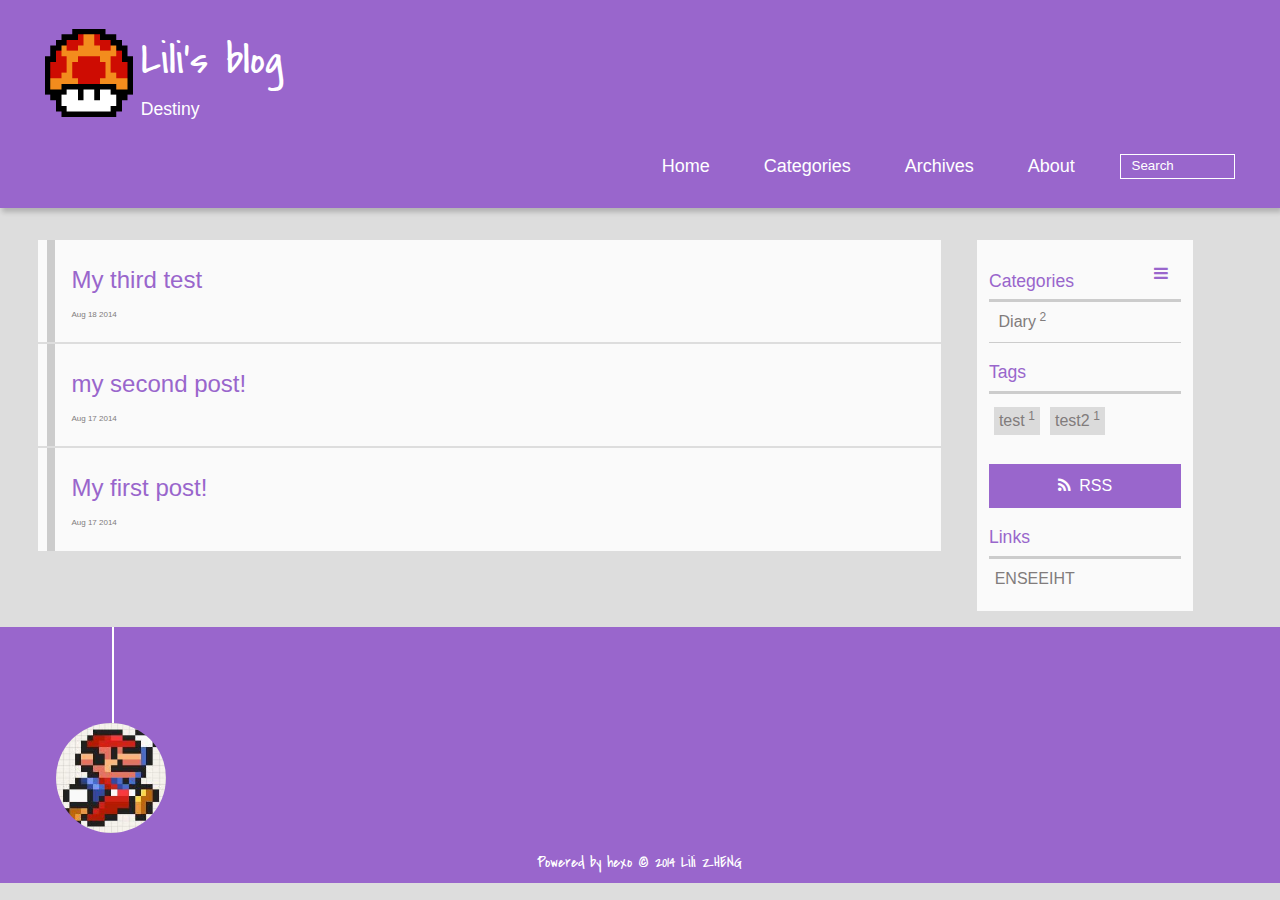
<file: index.html>
<!DOCTYPE HTML>
<html >
<head>
  <meta charset="UTF-8">
  
    <title>Lili&#39;s blog</title>
    <meta name="viewport" content="width=device-width, initial-scale=1, maximum-scale=3, minimum-scale=1">
    
    <meta name="author" content="Lili ZHENG">
    
    <meta name="description" content="Destiny">
    
    
    
    
    
    <link rel="icon" href="/img/favicon.ico">
    
    
    <link rel="apple-touch-icon" href="/img/pacman.jpg">
    <link rel="apple-touch-icon-precomposed" href="/img/pacman.jpg">
    
    <link rel="stylesheet" href="/css/style.css" type="text/css">

</head>

  <body>
    <header>
      <div>
		
			<div id="imglogo">
				<a href="/"><img src="/img/mogu.png" alt="Lili&#39;s blog" title="Lili&#39;s blog"/></a>
			</div>
			
			<div id="textlogo">
				<h1 class="site-name"><a href="/" title="Lili&#39;s blog">Lili&#39;s blog</a></h1>
				<h2 class="blog-motto">Destiny</h2>
			</div>
			<div class="navbar"><a class="navbutton navmobile" href="#" title="Menu">
			</a></div>
			<nav class="animated">
				<ul>
					<ul>
					 
						<li><a href="/">Home</a></li>
					
						<li><a href="/categories">Categories</a></li>
					
						<li><a href="/archives">Archives</a></li>
					
						<li><a href="/about">About</a></li>
					
					<li>
					
					<form class="search" action="//google.com/search" method="get" accept-charset="utf-8">
						<label>Search</label>
						<input type="text" id="search" name="q" autocomplete="off" maxlength="20" placeholder="Search" />
						<input type="hidden" name="q" value="site:lilibelieve.com">
					</form>
					
					</li>
				</ul>
			</nav>			
</div>

    </header>
    <div id="container">
      <div id="main">

  <section class="post" itemscope itemprop="blogPost">
  
    <a href="/2014/08/18/My-third-test/" title="My third test" itemprop="url">
  
    <h1 itemprop="name">My third test</h1>
    
     
           <p itemprop="description" ></p>
        
    
    <time datetime="2014-08-17T22:13:18.000Z" itemprop="datePublished">Aug 18 2014</time>
  </a>
</section>

  <section class="post" itemscope itemprop="blogPost">
  
    <a href="/2014/08/17/my-second-post!/" title="my second post!" itemprop="url">
  
    <h1 itemprop="name">my second post!</h1>
    
     
           <p itemprop="description" ></p>
        
    
    <time datetime="2014-08-17T20:35:11.000Z" itemprop="datePublished">Aug 17 2014</time>
  </a>
</section>

  <section class="post" itemscope itemprop="blogPost">
  
    <a href="/2014/08/17/My-first-post!/" title="My first post!" itemprop="url">
  
    <h1 itemprop="name">My first post!</h1>
    
     
           <p itemprop="description" ></p>
        
    
    <time datetime="2014-08-17T19:59:50.000Z" itemprop="datePublished">Aug 17 2014</time>
  </a>
</section>


</div>
      <div class="openaside"><a class="navbutton" href="#" title="Show Sidebar"></a></div>

<div id="asidepart">
<div class="closeaside"><a class="closebutton" href="#" title="Hide Sidebar"></a></div>
<aside class="clearfix">

  
<div class="categorieslist">
	<p class="asidetitle">Categories</p>
		<ul>
		
			<li><a href="/categories/Diary/" title="Diary">Diary<sup>2</sup></a></li>
		
		</ul>
</div>


  
<div class="tagslist">
	<p class="asidetitle">Tags</p>
		<ul class="clearfix">
		
			<li><a href="/tags/test/" title="test">test<sup>1</sup></a></li>
		
			<li><a href="/tags/test2/" title="test2">test2<sup>1</sup></a></li>
		
		</ul>
</div>


  <div class="rsspart">
	<a href="null" target="_blank" title="rss">RSS</a>
</div>

  <div class="linkslist">
  <p class="asidetitle">Links</p>
    <ul>
      <li><a href="http://enseeiht.fr" target="_blank" title="ENSEEIHT">ENSEEIHT</a></li>
    </ul>
</div>


</aside>
</div>
    </div>
    <footer><div id="footer" >
	
	<div class="line">
		<span></span>
		<div class="author"></div>
	</div>
	
	
	<div class="social-font" class="clearfix">
		
		
		
		
	</div>
		<p class="copyright">Powered by <a href="http://hexo.io" target="_blank" title="hexo">hexo</a>  © 2014 
		
		<a href="http://lilibelieve.com" target="_blank" title="Lili ZHENG">Lili ZHENG</a>
		
		</p>
</div>
</footer>
    
<script src="/js/jquery-2.1.0.min.js"></script>
<script type="text/javascript">
$(document).ready(function(){ 
  $('.navbar').click(function(){
    $('header nav').toggleClass('shownav');
  });
  var myWidth = 0;
  function getSize(){
    if( typeof( window.innerWidth ) == 'number' ) {
      myWidth = window.innerWidth;
    } else if( document.documentElement && document.documentElement.clientWidth) {
      myWidth = document.documentElement.clientWidth;
    };
  };
  var m = $('#main'),
      a = $('#asidepart'),
      c = $('.closeaside'),
      o = $('.openaside');
  $(window).resize(function(){
    getSize(); 
    if (myWidth >= 1024) {
      $('header nav').removeClass('shownav');
    }else
    {
      m.removeClass('moveMain');
      a.css('display', 'block').removeClass('fadeOut');
      o.css('display', 'none');
        
    }
  });
  c.click(function(){
    a.addClass('fadeOut').css('display', 'none');
    o.css('display', 'block').addClass('fadeIn');
    m.addClass('moveMain');
  });
  o.click(function(){
    o.css('display', 'none').removeClass('beforeFadeIn');
    a.css('display', 'block').removeClass('fadeOut').addClass('fadeIn');      
    m.removeClass('moveMain');
  });
  $(window).scroll(function(){
    o.css("top",Math.max(80,260-$(this).scrollTop()));
  });
});
</script>







<div id="totop" style="position:fixed;bottom:150px;right:50px;cursor: pointer;">
<a title="Totop"><img src="/img/scrollup.png"/></a>
</div>

<script src="/js/totop.js"></script>


  </body>
 </html>
</file>
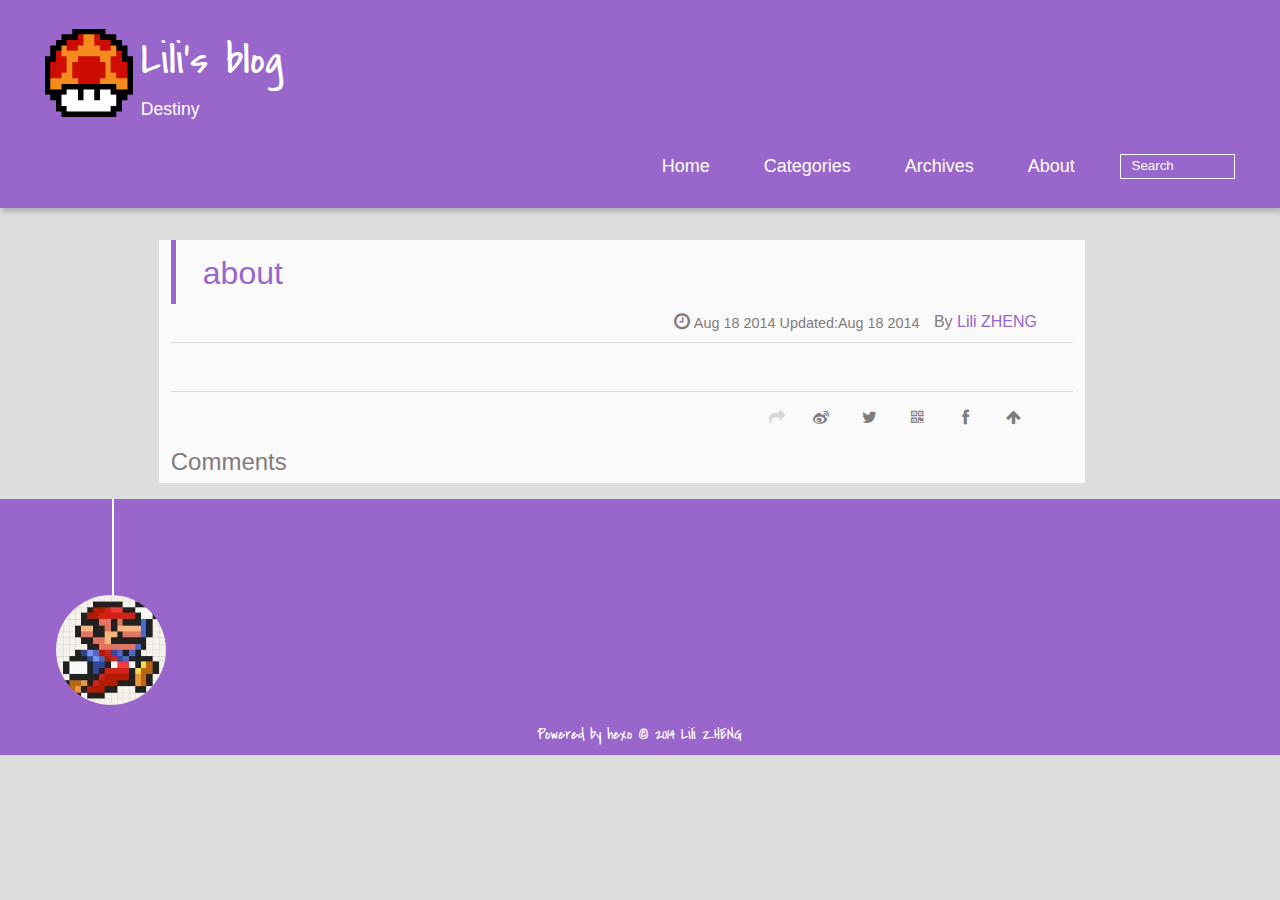
<file: about/index.html>
<!DOCTYPE HTML>
<html >
<head>
  <meta charset="UTF-8">
  
    <title>about | Lili&#39;s blog</title>
    <meta name="viewport" content="width=device-width, initial-scale=1, maximum-scale=3, minimum-scale=1">
    
    <meta name="author" content="Lili ZHENG">
    
    <meta name="description" content="Destiny">
    
    
    
    
    
    <link rel="icon" href="/img/favicon.ico">
    
    
    <link rel="apple-touch-icon" href="/img/pacman.jpg">
    <link rel="apple-touch-icon-precomposed" href="/img/pacman.jpg">
    
    <link rel="stylesheet" href="/css/style.css" type="text/css">

</head>

      <body>
        <header>
          <div>
		
			<div id="imglogo">
				<a href="/"><img src="/img/mogu.png" alt="Lili&#39;s blog" title="Lili&#39;s blog"/></a>
			</div>
			
			<div id="textlogo">
				<h1 class="site-name"><a href="/" title="Lili&#39;s blog">Lili&#39;s blog</a></h1>
				<h2 class="blog-motto">Destiny</h2>
			</div>
			<div class="navbar"><a class="navbutton navmobile" href="#" title="Menu">
			</a></div>
			<nav class="animated">
				<ul>
					<ul>
					 
						<li><a href="/">Home</a></li>
					
						<li><a href="/categories">Categories</a></li>
					
						<li><a href="/archives">Archives</a></li>
					
						<li><a href="/about">About</a></li>
					
					<li>
					
					<form class="search" action="//google.com/search" method="get" accept-charset="utf-8">
						<label>Search</label>
						<input type="text" id="search" name="q" autocomplete="off" maxlength="20" placeholder="Search" />
						<input type="hidden" name="q" value="site:lilibelieve.com">
					</form>
					
					</li>
				</ul>
			</nav>			
</div>

        </header>
        <div id="container">
          <div id="main" class="page" itemscope itemprop="blogPost">
	<article itemprop="articleBody"> 
		<header class="article-info clearfix">
  <h1 itemprop="name">
    
      <a href="/about/index.html" title="about" itemprop="url">about</a>
  </h1>
  <p class="article-author">By
    
      <a href="http://lilibelieve.com" title="Lili ZHENG">Lili ZHENG</a>
    </p>
  <p class="article-time">
    <time datetime="2014-08-17T22:16:55.000Z" itemprop="datePublished">Aug 18 2014</time>
    Updated:<time datetime="2014-08-17T22:16:55.000Z" itemprop="dateModified">Aug 18 2014</time>
    
  </p>
</header>
	<div class="article-content">
		
		
		  
	</div>
		<footer class="article-footer clearfix">




<div class="article-share" id="share">

  <div data-url="http://lilibelieve.com/about/index.html" data-title="about | Lili&#39;s blog" data-tsina="null" class="share clearfix">
  </div>

</div>
</footer>   	       
	</article>
	
	

<section id="comment">
  <h1 class="title">Comments</h1>
  
  <div id="disqus_thread">
    <noscript>Please enable JavaScript to view the <a href="//disqus.com/?ref_noscript">comments powered by Disqus.</a></noscript>
  </div>
  
</section>


</div>  

        </div>
        <footer><div id="footer" >
	
	<div class="line">
		<span></span>
		<div class="author"></div>
	</div>
	
	
	<div class="social-font" class="clearfix">
		
		
		
		
	</div>
		<p class="copyright">Powered by <a href="http://hexo.io" target="_blank" title="hexo">hexo</a>  © 2014 
		
		<a href="http://lilibelieve.com" target="_blank" title="Lili ZHENG">Lili ZHENG</a>
		
		</p>
</div>
</footer>
        
<script>
  var disqus_shortname = 'lilibelieve';
  
  var disqus_url = 'http://lilibelieve.com/about/index.html';
  
  (function(){
    var dsq = document.createElement('script');
    dsq.type = 'text/javascript';
    dsq.async = true;
    dsq.src = '//go.disqus.com/embed.js';
    (document.getElementsByTagName('head')[0] || document.getElementsByTagName('body')[0]).appendChild(dsq);
  })();
</script>

<script src="/js/jquery-2.1.0.min.js"></script>
<script type="text/javascript">
$(document).ready(function(){ 
  $('.navbar').click(function(){
    $('header nav').toggleClass('shownav');
  });
  var myWidth = 0;
  function getSize(){
    if( typeof( window.innerWidth ) == 'number' ) {
      myWidth = window.innerWidth;
    } else if( document.documentElement && document.documentElement.clientWidth) {
      myWidth = document.documentElement.clientWidth;
    };
  };
  var m = $('#main'),
      a = $('#asidepart'),
      c = $('.closeaside'),
      o = $('.openaside');
  $(window).resize(function(){
    getSize(); 
    if (myWidth >= 1024) {
      $('header nav').removeClass('shownav');
    }else
    {
      m.removeClass('moveMain');
      a.css('display', 'block').removeClass('fadeOut');
      o.css('display', 'none');
        
    }
  });
  c.click(function(){
    a.addClass('fadeOut').css('display', 'none');
    o.css('display', 'block').addClass('fadeIn');
    m.addClass('moveMain');
  });
  o.click(function(){
    o.css('display', 'none').removeClass('beforeFadeIn');
    a.css('display', 'block').removeClass('fadeOut').addClass('fadeIn');      
    m.removeClass('moveMain');
  });
  $(window).scroll(function(){
    o.css("top",Math.max(80,260-$(this).scrollTop()));
  });
});
</script>


<script type="text/javascript">
$(document).ready(function(){ 
  var $this = $('.share'),
      url = $this.attr('data-url'),
      encodedUrl = encodeURIComponent(url),
      title = $this.attr('data-title'),
      tsina = $this.attr('data-tsina');
  var html = [
  '<a href="#" class="overlay" id="qrcode"></a>',
  '<div class="qrcode clearfix"><span>扫描二维码分享到微信朋友圈</span><a class="qrclose" href="#share"></a><strong>Loading...Please wait</strong><img id="qrcode-pic" data-src="http://s.jiathis.com/qrcode.php?url=' + encodedUrl + '"/></div>',
  '<a href="#textlogo" class="article-back-to-top" title="Top"></a>',
  '<a href="https://www.facebook.com/sharer.php?u=' + encodedUrl + '" class="article-share-facebook" target="_blank" title="Facebook"></a>',
  '<a href="#qrcode" class="article-share-qrcode" title="QRcode"></a>',
  '<a href="https://twitter.com/intent/tweet?url=' + encodedUrl + '" class="article-share-twitter" target="_blank" title="Twitter"></a>',
  '<a href="http://service.weibo.com/share/share.php?title='+title+'&url='+encodedUrl +'&ralateUid='+ tsina +'&searchPic=true&style=number' +'" class="article-share-weibo" target="_blank" title="Weibo"></a>',
  '<span title="Share to"></span>'
  ].join('');
  $this.append(html);
  $('.article-share-qrcode').click(function(){
    var imgSrc = $('#qrcode-pic').attr('data-src');
    $('#qrcode-pic').attr('src', imgSrc);
    $('#qrcode-pic').load(function(){
        $('.qrcode strong').text(' ');
    });
  });
});     
</script>




<link rel="stylesheet" href="/fancybox/jquery.fancybox.css" media="screen" type="text/css">
<script src="/fancybox/jquery.fancybox.pack.js"></script>
<script type="text/javascript">
$(document).ready(function(){ 
  $('.article-content').each(function(i){
    $(this).find('img').each(function(){
      if ($(this).parent().hasClass('fancybox')) return;
      var alt = this.alt;
      if (alt) $(this).after('<span class="caption">' + alt + '</span>');
      $(this).wrap('<a href="' + this.src + '" title="' + alt + '" class="fancybox"></a>');
    });
    $(this).find('.fancybox').each(function(){
      $(this).attr('rel', 'article' + i);
    });
  });
  if($.fancybox){
    $('.fancybox').fancybox();
  }
}); 
</script>



<div id="totop" style="position:fixed;bottom:150px;right:50px;cursor: pointer;">
<a title="Totop"><img src="/img/scrollup.png"/></a>
</div>

<script src="/js/totop.js"></script>


      </body>
     </html>
</file>
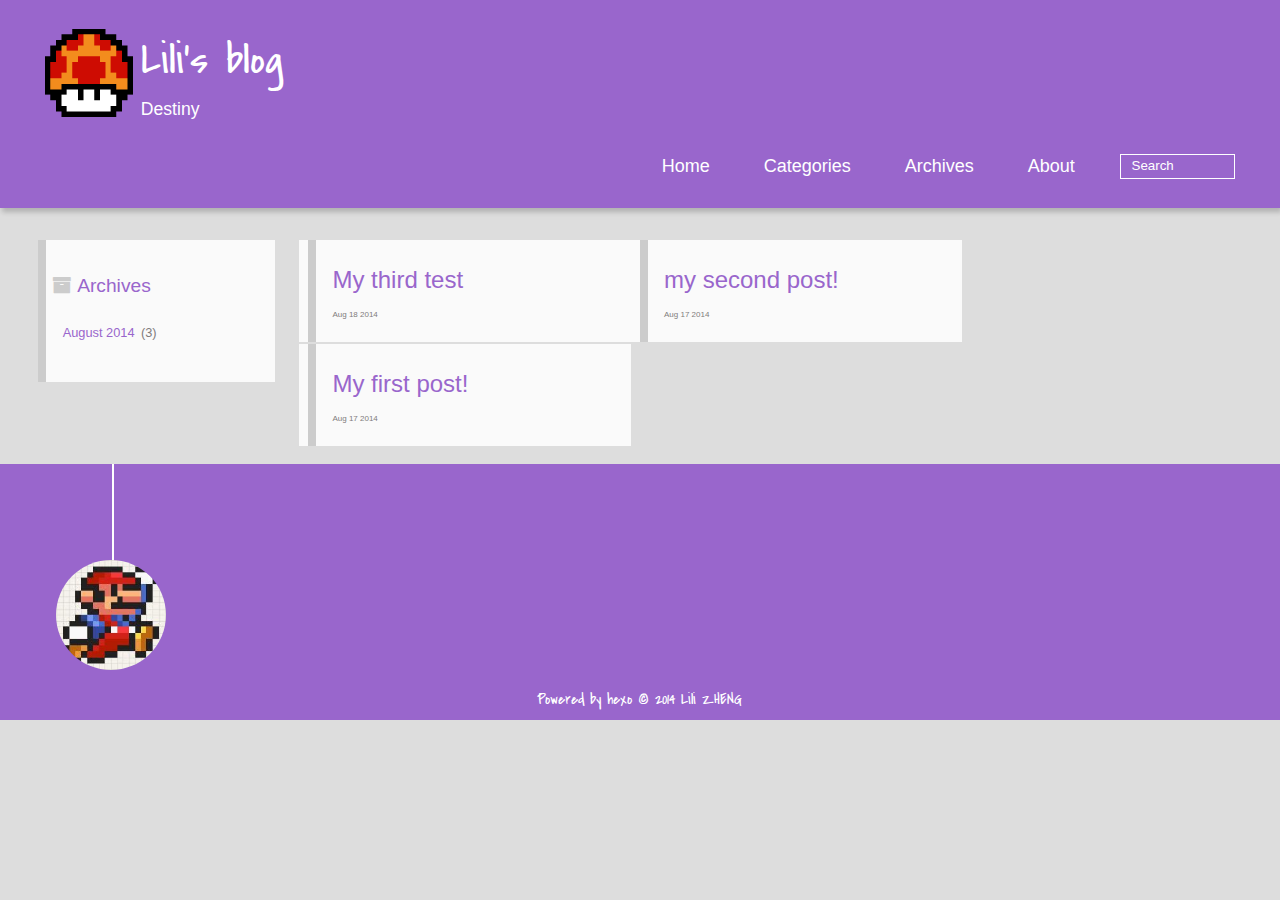
<file: archives/index.html>
<!DOCTYPE HTML>
<html >
<head>
  <meta charset="UTF-8">
  
    <title>Archives | Lili&#39;s blog</title>
    <meta name="viewport" content="width=device-width, initial-scale=1, maximum-scale=3, minimum-scale=1">
    
    <meta name="author" content="Lili ZHENG">
    
    <meta name="description" content="Destiny">
    
    
    
    
    
    <link rel="icon" href="/img/favicon.ico">
    
    
    <link rel="apple-touch-icon" href="/img/pacman.jpg">
    <link rel="apple-touch-icon-precomposed" href="/img/pacman.jpg">
    
    <link rel="stylesheet" href="/css/style.css" type="text/css">

</head>

    <body>
      <header>
        <div>
		
			<div id="imglogo">
				<a href="/"><img src="/img/mogu.png" alt="Lili&#39;s blog" title="Lili&#39;s blog"/></a>
			</div>
			
			<div id="textlogo">
				<h1 class="site-name"><a href="/" title="Lili&#39;s blog">Lili&#39;s blog</a></h1>
				<h2 class="blog-motto">Destiny</h2>
			</div>
			<div class="navbar"><a class="navbutton navmobile" href="#" title="Menu">
			</a></div>
			<nav class="animated">
				<ul>
					<ul>
					 
						<li><a href="/">Home</a></li>
					
						<li><a href="/categories">Categories</a></li>
					
						<li><a href="/archives">Archives</a></li>
					
						<li><a href="/about">About</a></li>
					
					<li>
					
					<form class="search" action="//google.com/search" method="get" accept-charset="utf-8">
						<label>Search</label>
						<input type="text" id="search" name="q" autocomplete="off" maxlength="20" placeholder="Search" />
						<input type="hidden" name="q" value="site:lilibelieve.com">
					</form>
					
					</li>
				</ul>
			</nav>			
</div>

      </header>
      <div id="container">
        

<div class="archive-title" >
  <h2 class="archive-icon">Archives</h2>
  
  <div class="archiveslist archive-float clearfix">
   <ul class="archive-list"><li class="archive-list-item"><a class="archive-list-link" href="/archives/2014/08">August 2014</a><span class="archive-list-count">3</span></li></ul>
 </div>
  
</div>
<div id="main" class="archive-part clearfix">
  <div id="archive-page">

  <section class="post" itemscope itemprop="blogPost">
  
    <a href="/2014/08/18/My-third-test/" title="My third test" itemprop="url">
  
    <h1 itemprop="name">My third test</h1>
    
    <time datetime="2014-08-17T22:13:18.000Z" itemprop="datePublished">Aug 18 2014</time>
  </a>
</section>

  <section class="post" itemscope itemprop="blogPost">
  
    <a href="/2014/08/17/my-second-post!/" title="my second post!" itemprop="url">
  
    <h1 itemprop="name">my second post!</h1>
    
    <time datetime="2014-08-17T20:35:11.000Z" itemprop="datePublished">Aug 17 2014</time>
  </a>
</section>

  <section class="post" itemscope itemprop="blogPost">
  
    <a href="/2014/08/17/My-first-post!/" title="My first post!" itemprop="url">
  
    <h1 itemprop="name">My first post!</h1>
    
    <time datetime="2014-08-17T19:59:50.000Z" itemprop="datePublished">Aug 17 2014</time>
  </a>
</section>


  </div>
</div>

      </div>
      <footer><div id="footer" >
	
	<div class="line">
		<span></span>
		<div class="author"></div>
	</div>
	
	
	<div class="social-font" class="clearfix">
		
		
		
		
	</div>
		<p class="copyright">Powered by <a href="http://hexo.io" target="_blank" title="hexo">hexo</a>  © 2014 
		
		<a href="http://lilibelieve.com" target="_blank" title="Lili ZHENG">Lili ZHENG</a>
		
		</p>
</div>
</footer>
      
<script src="/js/jquery-2.1.0.min.js"></script>
<script type="text/javascript">
$(document).ready(function(){ 
  $('.navbar').click(function(){
    $('header nav').toggleClass('shownav');
  });
  var myWidth = 0;
  function getSize(){
    if( typeof( window.innerWidth ) == 'number' ) {
      myWidth = window.innerWidth;
    } else if( document.documentElement && document.documentElement.clientWidth) {
      myWidth = document.documentElement.clientWidth;
    };
  };
  var m = $('#main'),
      a = $('#asidepart'),
      c = $('.closeaside'),
      o = $('.openaside');
  $(window).resize(function(){
    getSize(); 
    if (myWidth >= 1024) {
      $('header nav').removeClass('shownav');
    }else
    {
      m.removeClass('moveMain');
      a.css('display', 'block').removeClass('fadeOut');
      o.css('display', 'none');
        
    }
  });
  c.click(function(){
    a.addClass('fadeOut').css('display', 'none');
    o.css('display', 'block').addClass('fadeIn');
    m.addClass('moveMain');
  });
  o.click(function(){
    o.css('display', 'none').removeClass('beforeFadeIn');
    a.css('display', 'block').removeClass('fadeOut').addClass('fadeIn');      
    m.removeClass('moveMain');
  });
  $(window).scroll(function(){
    o.css("top",Math.max(80,260-$(this).scrollTop()));
  });
});
</script>







<div id="totop" style="position:fixed;bottom:150px;right:50px;cursor: pointer;">
<a title="Totop"><img src="/img/scrollup.png"/></a>
</div>

<script src="/js/totop.js"></script>


    </body>
   </html>
</file>
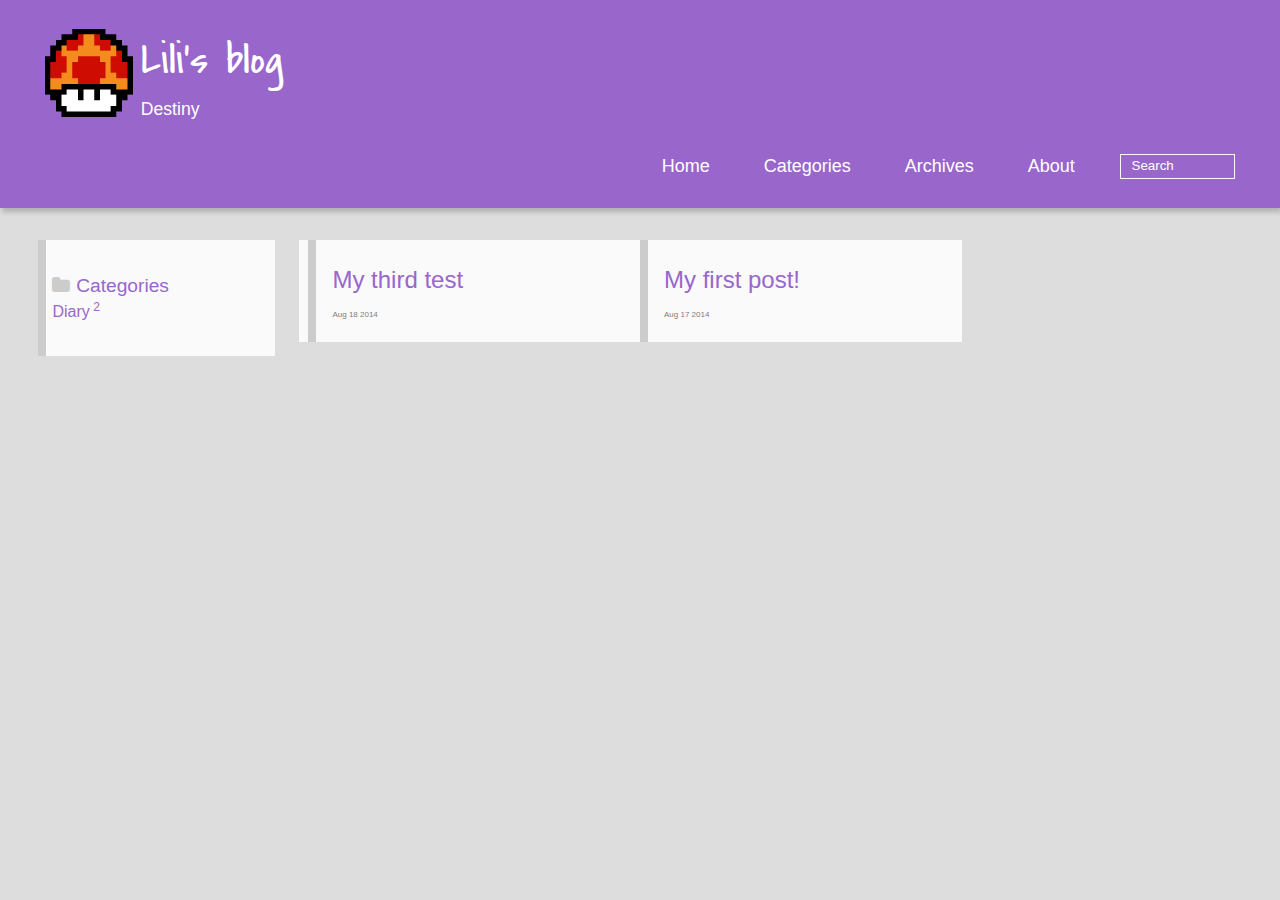
<file: categories/index.html>
<!DOCTYPE HTML>
<html >
<head>
  <meta charset="UTF-8">
  
    <title>Category: undefined | Lili&#39;s blog</title>
    <meta name="viewport" content="width=device-width, initial-scale=1, maximum-scale=3, minimum-scale=1">
    
    <meta name="author" content="Lili ZHENG">
    
    <meta name="description" content="Destiny">
    
    
    
    
    
    <link rel="icon" href="/img/favicon.ico">
    
    
    <link rel="apple-touch-icon" href="/img/pacman.jpg">
    <link rel="apple-touch-icon-precomposed" href="/img/pacman.jpg">
    
    <link rel="stylesheet" href="/css/style.css" type="text/css">

</head>

    <body>
      <header>
        <div>
		
			<div id="imglogo">
				<a href="/"><img src="/img/mogu.png" alt="Lili&#39;s blog" title="Lili&#39;s blog"/></a>
			</div>
			
			<div id="textlogo">
				<h1 class="site-name"><a href="/" title="Lili&#39;s blog">Lili&#39;s blog</a></h1>
				<h2 class="blog-motto">Destiny</h2>
			</div>
			<div class="navbar"><a class="navbutton navmobile" href="#" title="Menu">
			</a></div>
			<nav class="animated">
				<ul>
					<ul>
					 
						<li><a href="/">Home</a></li>
					
						<li><a href="/categories">Categories</a></li>
					
						<li><a href="/archives">Archives</a></li>
					
						<li><a href="/about">About</a></li>
					
					<li>
					
					<form class="search" action="//google.com/search" method="get" accept-charset="utf-8">
						<label>Search</label>
						<input type="text" id="search" name="q" autocomplete="off" maxlength="20" placeholder="Search" />
						<input type="hidden" name="q" value="site:lilibelieve.com">
					</form>
					
					</li>
				</ul>
			</nav>			
</div>

      </header>
      <div id="container">
          
<div class="archive-title" >
<h2 class="category-icon">Categories</h2>

<a data-src="/categories/Diary/" href="#Diary" title="Diary">Diary<sup>2</sup></a>

</div>
<div id="main" class="archive-part">
<div class="all-list-box"></div>
</div>



      </div>
      
<script src="/js/jquery-2.1.0.min.js"></script>
<script type="text/javascript">
$(document).ready(function(){ 
  $('.navbar').click(function(){
    $('header nav').toggleClass('shownav');
  });
  var myWidth = 0;
  function getSize(){
    if( typeof( window.innerWidth ) == 'number' ) {
      myWidth = window.innerWidth;
    } else if( document.documentElement && document.documentElement.clientWidth) {
      myWidth = document.documentElement.clientWidth;
    };
  };
  var m = $('#main'),
      a = $('#asidepart'),
      c = $('.closeaside'),
      o = $('.openaside');
  $(window).resize(function(){
    getSize(); 
    if (myWidth >= 1024) {
      $('header nav').removeClass('shownav');
    }else
    {
      m.removeClass('moveMain');
      a.css('display', 'block').removeClass('fadeOut');
      o.css('display', 'none');
        
    }
  });
  c.click(function(){
    a.addClass('fadeOut').css('display', 'none');
    o.css('display', 'block').addClass('fadeIn');
    m.addClass('moveMain');
  });
  o.click(function(){
    o.css('display', 'none').removeClass('beforeFadeIn');
    a.css('display', 'block').removeClass('fadeOut').addClass('fadeIn');      
    m.removeClass('moveMain');
  });
  $(window).scroll(function(){
    o.css("top",Math.max(80,260-$(this).scrollTop()));
  });
});
</script>




<script type="text/javascript">
$(document).ready(function(){ 
  var list    = $('.archive-title a'),
      box     = $('.all-list-box'),
      first   = $('.archive-title a:first-of-type');
      box.load(first.attr('data-src').toString()+' #archive-page');
      first.addClass('current');
  list.each(function(){
    $(this).click(function(){
      var listSrc=$(this).attr('data-src').toString()+' #archive-page';
      box.load(listSrc);
      list.removeClass('current');
      $(this).addClass('current');
     });  
    });
  }); 
</script>




<div id="totop" style="position:fixed;bottom:150px;right:50px;cursor: pointer;">
<a title="Totop"><img src="/img/scrollup.png"/></a>
</div>

<script src="/js/totop.js"></script>


    </body>
   </html>
</file>
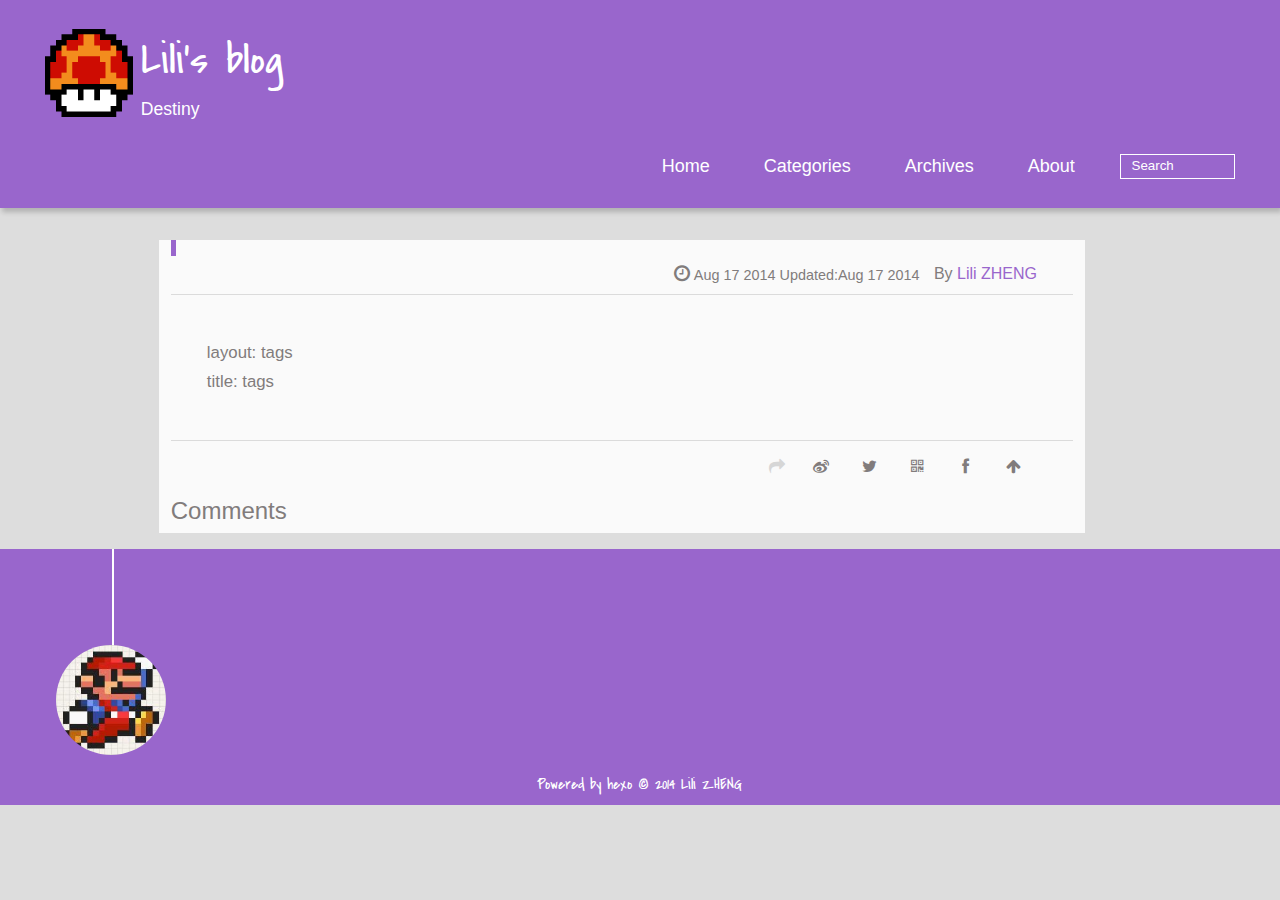
<file: tags/index.html>
<!DOCTYPE HTML>
<html >
<head>
  <meta charset="UTF-8">
  
    <title>Tag: undefined | Lili&#39;s blog</title>
    <meta name="viewport" content="width=device-width, initial-scale=1, maximum-scale=3, minimum-scale=1">
    
    <meta name="author" content="Lili ZHENG">
    
    <meta name="description" content="Destiny">
    
    
    
    
    
    <link rel="icon" href="/img/favicon.ico">
    
    
    <link rel="apple-touch-icon" href="/img/pacman.jpg">
    <link rel="apple-touch-icon-precomposed" href="/img/pacman.jpg">
    
    <link rel="stylesheet" href="/css/style.css" type="text/css">

</head>

      <body>
        <header>
          <div>
		
			<div id="imglogo">
				<a href="/"><img src="/img/mogu.png" alt="Lili&#39;s blog" title="Lili&#39;s blog"/></a>
			</div>
			
			<div id="textlogo">
				<h1 class="site-name"><a href="/" title="Lili&#39;s blog">Lili&#39;s blog</a></h1>
				<h2 class="blog-motto">Destiny</h2>
			</div>
			<div class="navbar"><a class="navbutton navmobile" href="#" title="Menu">
			</a></div>
			<nav class="animated">
				<ul>
					<ul>
					 
						<li><a href="/">Home</a></li>
					
						<li><a href="/categories">Categories</a></li>
					
						<li><a href="/archives">Archives</a></li>
					
						<li><a href="/about">About</a></li>
					
					<li>
					
					<form class="search" action="//google.com/search" method="get" accept-charset="utf-8">
						<label>Search</label>
						<input type="text" id="search" name="q" autocomplete="off" maxlength="20" placeholder="Search" />
						<input type="hidden" name="q" value="site:lilibelieve.com">
					</form>
					
					</li>
				</ul>
			</nav>			
</div>

        </header>
        <div id="container">
          <div id="main" class="page" itemscope itemprop="blogPost">
	<article itemprop="articleBody"> 
		<header class="article-info clearfix">
  <h1 itemprop="name">
    
      <a href="/tags/index.html" title="" itemprop="url"></a>
  </h1>
  <p class="article-author">By
    
      <a href="http://lilibelieve.com" title="Lili ZHENG">Lili ZHENG</a>
    </p>
  <p class="article-time">
    <time datetime="2014-08-17T21:34:39.000Z" itemprop="datePublished">Aug 17 2014</time>
    Updated:<time datetime="2014-08-17T21:34:39.000Z" itemprop="dateModified">Aug 17 2014</time>
    
  </p>
</header>
	<div class="article-content">
		
		
		<p>layout: tags<br>title: tags</p>
  
	</div>
		<footer class="article-footer clearfix">




<div class="article-share" id="share">

  <div data-url="http://lilibelieve.com/tags/index.html" data-title="Lili&#39;s blog" data-tsina="null" class="share clearfix">
  </div>

</div>
</footer>   	       
	</article>
	
	

<section id="comment">
  <h1 class="title">Comments</h1>
  
  <div id="disqus_thread">
    <noscript>Please enable JavaScript to view the <a href="//disqus.com/?ref_noscript">comments powered by Disqus.</a></noscript>
  </div>
  
</section>


</div>  

        </div>
        <footer><div id="footer" >
	
	<div class="line">
		<span></span>
		<div class="author"></div>
	</div>
	
	
	<div class="social-font" class="clearfix">
		
		
		
		
	</div>
		<p class="copyright">Powered by <a href="http://hexo.io" target="_blank" title="hexo">hexo</a>  © 2014 
		
		<a href="http://lilibelieve.com" target="_blank" title="Lili ZHENG">Lili ZHENG</a>
		
		</p>
</div>
</footer>
        
<script>
  var disqus_shortname = 'lilibelieve';
  
  var disqus_url = 'http://lilibelieve.com/tags/index.html';
  
  (function(){
    var dsq = document.createElement('script');
    dsq.type = 'text/javascript';
    dsq.async = true;
    dsq.src = '//go.disqus.com/embed.js';
    (document.getElementsByTagName('head')[0] || document.getElementsByTagName('body')[0]).appendChild(dsq);
  })();
</script>

<script src="/js/jquery-2.1.0.min.js"></script>
<script type="text/javascript">
$(document).ready(function(){ 
  $('.navbar').click(function(){
    $('header nav').toggleClass('shownav');
  });
  var myWidth = 0;
  function getSize(){
    if( typeof( window.innerWidth ) == 'number' ) {
      myWidth = window.innerWidth;
    } else if( document.documentElement && document.documentElement.clientWidth) {
      myWidth = document.documentElement.clientWidth;
    };
  };
  var m = $('#main'),
      a = $('#asidepart'),
      c = $('.closeaside'),
      o = $('.openaside');
  $(window).resize(function(){
    getSize(); 
    if (myWidth >= 1024) {
      $('header nav').removeClass('shownav');
    }else
    {
      m.removeClass('moveMain');
      a.css('display', 'block').removeClass('fadeOut');
      o.css('display', 'none');
        
    }
  });
  c.click(function(){
    a.addClass('fadeOut').css('display', 'none');
    o.css('display', 'block').addClass('fadeIn');
    m.addClass('moveMain');
  });
  o.click(function(){
    o.css('display', 'none').removeClass('beforeFadeIn');
    a.css('display', 'block').removeClass('fadeOut').addClass('fadeIn');      
    m.removeClass('moveMain');
  });
  $(window).scroll(function(){
    o.css("top",Math.max(80,260-$(this).scrollTop()));
  });
});
</script>


<script type="text/javascript">
$(document).ready(function(){ 
  var $this = $('.share'),
      url = $this.attr('data-url'),
      encodedUrl = encodeURIComponent(url),
      title = $this.attr('data-title'),
      tsina = $this.attr('data-tsina');
  var html = [
  '<a href="#" class="overlay" id="qrcode"></a>',
  '<div class="qrcode clearfix"><span>扫描二维码分享到微信朋友圈</span><a class="qrclose" href="#share"></a><strong>Loading...Please wait</strong><img id="qrcode-pic" data-src="http://s.jiathis.com/qrcode.php?url=' + encodedUrl + '"/></div>',
  '<a href="#textlogo" class="article-back-to-top" title="Top"></a>',
  '<a href="https://www.facebook.com/sharer.php?u=' + encodedUrl + '" class="article-share-facebook" target="_blank" title="Facebook"></a>',
  '<a href="#qrcode" class="article-share-qrcode" title="QRcode"></a>',
  '<a href="https://twitter.com/intent/tweet?url=' + encodedUrl + '" class="article-share-twitter" target="_blank" title="Twitter"></a>',
  '<a href="http://service.weibo.com/share/share.php?title='+title+'&url='+encodedUrl +'&ralateUid='+ tsina +'&searchPic=true&style=number' +'" class="article-share-weibo" target="_blank" title="Weibo"></a>',
  '<span title="Share to"></span>'
  ].join('');
  $this.append(html);
  $('.article-share-qrcode').click(function(){
    var imgSrc = $('#qrcode-pic').attr('data-src');
    $('#qrcode-pic').attr('src', imgSrc);
    $('#qrcode-pic').load(function(){
        $('.qrcode strong').text(' ');
    });
  });
});     
</script>




<link rel="stylesheet" href="/fancybox/jquery.fancybox.css" media="screen" type="text/css">
<script src="/fancybox/jquery.fancybox.pack.js"></script>
<script type="text/javascript">
$(document).ready(function(){ 
  $('.article-content').each(function(i){
    $(this).find('img').each(function(){
      if ($(this).parent().hasClass('fancybox')) return;
      var alt = this.alt;
      if (alt) $(this).after('<span class="caption">' + alt + '</span>');
      $(this).wrap('<a href="' + this.src + '" title="' + alt + '" class="fancybox"></a>');
    });
    $(this).find('.fancybox').each(function(){
      $(this).attr('rel', 'article' + i);
    });
  });
  if($.fancybox){
    $('.fancybox').fancybox();
  }
}); 
</script>



<div id="totop" style="position:fixed;bottom:150px;right:50px;cursor: pointer;">
<a title="Totop"><img src="/img/scrollup.png"/></a>
</div>

<script src="/js/totop.js"></script>


      </body>
     </html>
</file>
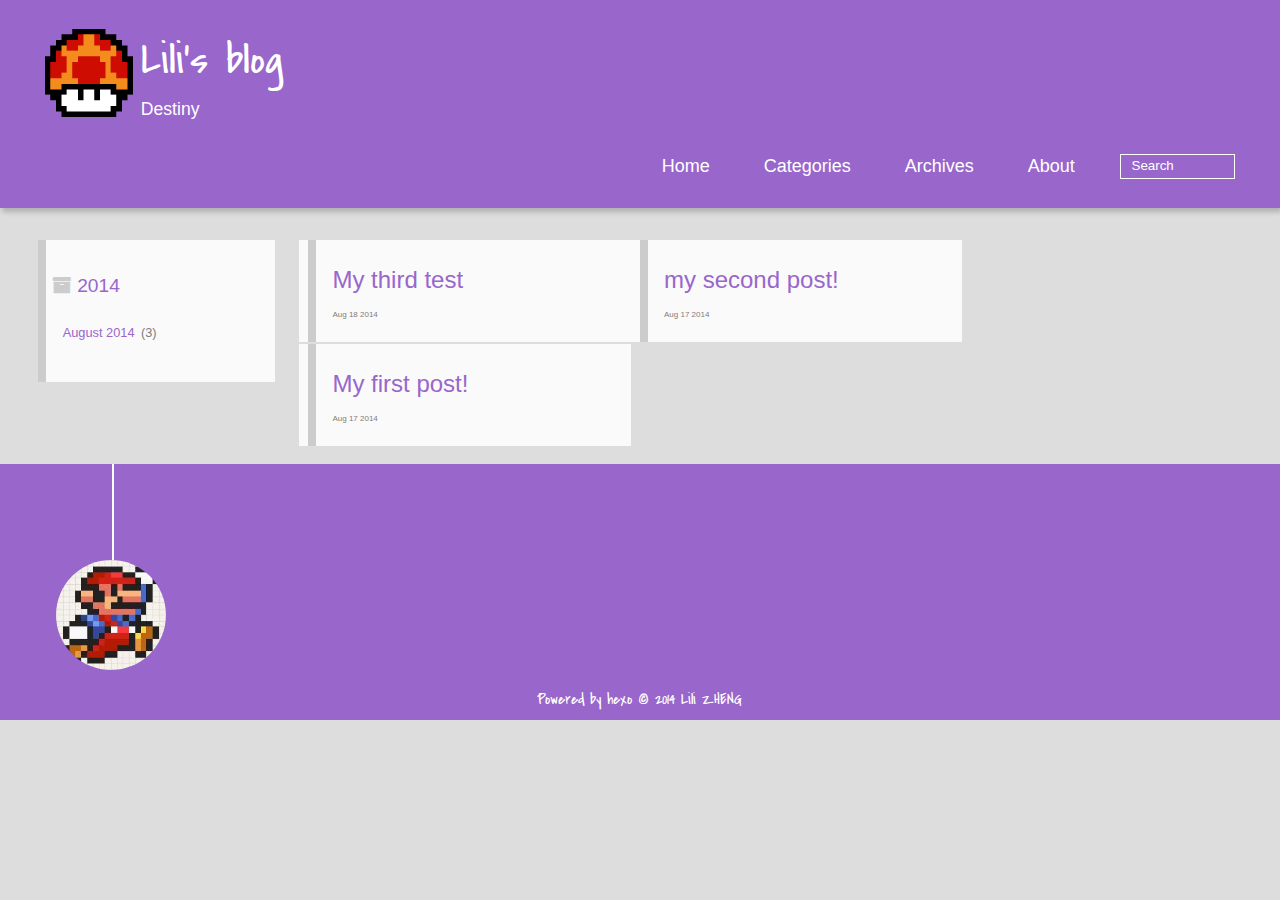
<file: archives/2014/index.html>
<!DOCTYPE HTML>
<html >
<head>
  <meta charset="UTF-8">
  
    <title>Archives: 2014 | Lili&#39;s blog</title>
    <meta name="viewport" content="width=device-width, initial-scale=1, maximum-scale=3, minimum-scale=1">
    
    <meta name="author" content="Lili ZHENG">
    
    <meta name="description" content="Destiny">
    
    
    
    
    
    <link rel="icon" href="/img/favicon.ico">
    
    
    <link rel="apple-touch-icon" href="/img/pacman.jpg">
    <link rel="apple-touch-icon-precomposed" href="/img/pacman.jpg">
    
    <link rel="stylesheet" href="/css/style.css" type="text/css">

</head>

    <body>
      <header>
        <div>
		
			<div id="imglogo">
				<a href="/"><img src="/img/mogu.png" alt="Lili&#39;s blog" title="Lili&#39;s blog"/></a>
			</div>
			
			<div id="textlogo">
				<h1 class="site-name"><a href="/" title="Lili&#39;s blog">Lili&#39;s blog</a></h1>
				<h2 class="blog-motto">Destiny</h2>
			</div>
			<div class="navbar"><a class="navbutton navmobile" href="#" title="Menu">
			</a></div>
			<nav class="animated">
				<ul>
					<ul>
					 
						<li><a href="/">Home</a></li>
					
						<li><a href="/categories">Categories</a></li>
					
						<li><a href="/archives">Archives</a></li>
					
						<li><a href="/about">About</a></li>
					
					<li>
					
					<form class="search" action="//google.com/search" method="get" accept-charset="utf-8">
						<label>Search</label>
						<input type="text" id="search" name="q" autocomplete="off" maxlength="20" placeholder="Search" />
						<input type="hidden" name="q" value="site:lilibelieve.com">
					</form>
					
					</li>
				</ul>
			</nav>			
</div>

      </header>
      <div id="container">
        

<div class="archive-title" >
  <h2 class="archive-icon">2014</h2>
  
  <div class="archiveslist archive-float clearfix">
   <ul class="archive-list"><li class="archive-list-item"><a class="archive-list-link" href="/archives/2014/08">August 2014</a><span class="archive-list-count">3</span></li></ul>
 </div>
  
</div>
<div id="main" class="archive-part clearfix">
  <div id="archive-page">

  <section class="post" itemscope itemprop="blogPost">
  
    <a href="/2014/08/18/My-third-test/" title="My third test" itemprop="url">
  
    <h1 itemprop="name">My third test</h1>
    
    <time datetime="2014-08-17T22:13:18.000Z" itemprop="datePublished">Aug 18 2014</time>
  </a>
</section>

  <section class="post" itemscope itemprop="blogPost">
  
    <a href="/2014/08/17/my-second-post!/" title="my second post!" itemprop="url">
  
    <h1 itemprop="name">my second post!</h1>
    
    <time datetime="2014-08-17T20:35:11.000Z" itemprop="datePublished">Aug 17 2014</time>
  </a>
</section>

  <section class="post" itemscope itemprop="blogPost">
  
    <a href="/2014/08/17/My-first-post!/" title="My first post!" itemprop="url">
  
    <h1 itemprop="name">My first post!</h1>
    
    <time datetime="2014-08-17T19:59:50.000Z" itemprop="datePublished">Aug 17 2014</time>
  </a>
</section>


  </div>
</div>

      </div>
      <footer><div id="footer" >
	
	<div class="line">
		<span></span>
		<div class="author"></div>
	</div>
	
	
	<div class="social-font" class="clearfix">
		
		
		
		
	</div>
		<p class="copyright">Powered by <a href="http://hexo.io" target="_blank" title="hexo">hexo</a>  © 2014 
		
		<a href="http://lilibelieve.com" target="_blank" title="Lili ZHENG">Lili ZHENG</a>
		
		</p>
</div>
</footer>
      
<script src="/js/jquery-2.1.0.min.js"></script>
<script type="text/javascript">
$(document).ready(function(){ 
  $('.navbar').click(function(){
    $('header nav').toggleClass('shownav');
  });
  var myWidth = 0;
  function getSize(){
    if( typeof( window.innerWidth ) == 'number' ) {
      myWidth = window.innerWidth;
    } else if( document.documentElement && document.documentElement.clientWidth) {
      myWidth = document.documentElement.clientWidth;
    };
  };
  var m = $('#main'),
      a = $('#asidepart'),
      c = $('.closeaside'),
      o = $('.openaside');
  $(window).resize(function(){
    getSize(); 
    if (myWidth >= 1024) {
      $('header nav').removeClass('shownav');
    }else
    {
      m.removeClass('moveMain');
      a.css('display', 'block').removeClass('fadeOut');
      o.css('display', 'none');
        
    }
  });
  c.click(function(){
    a.addClass('fadeOut').css('display', 'none');
    o.css('display', 'block').addClass('fadeIn');
    m.addClass('moveMain');
  });
  o.click(function(){
    o.css('display', 'none').removeClass('beforeFadeIn');
    a.css('display', 'block').removeClass('fadeOut').addClass('fadeIn');      
    m.removeClass('moveMain');
  });
  $(window).scroll(function(){
    o.css("top",Math.max(80,260-$(this).scrollTop()));
  });
});
</script>







<div id="totop" style="position:fixed;bottom:150px;right:50px;cursor: pointer;">
<a title="Totop"><img src="/img/scrollup.png"/></a>
</div>

<script src="/js/totop.js"></script>


    </body>
   </html>
</file>
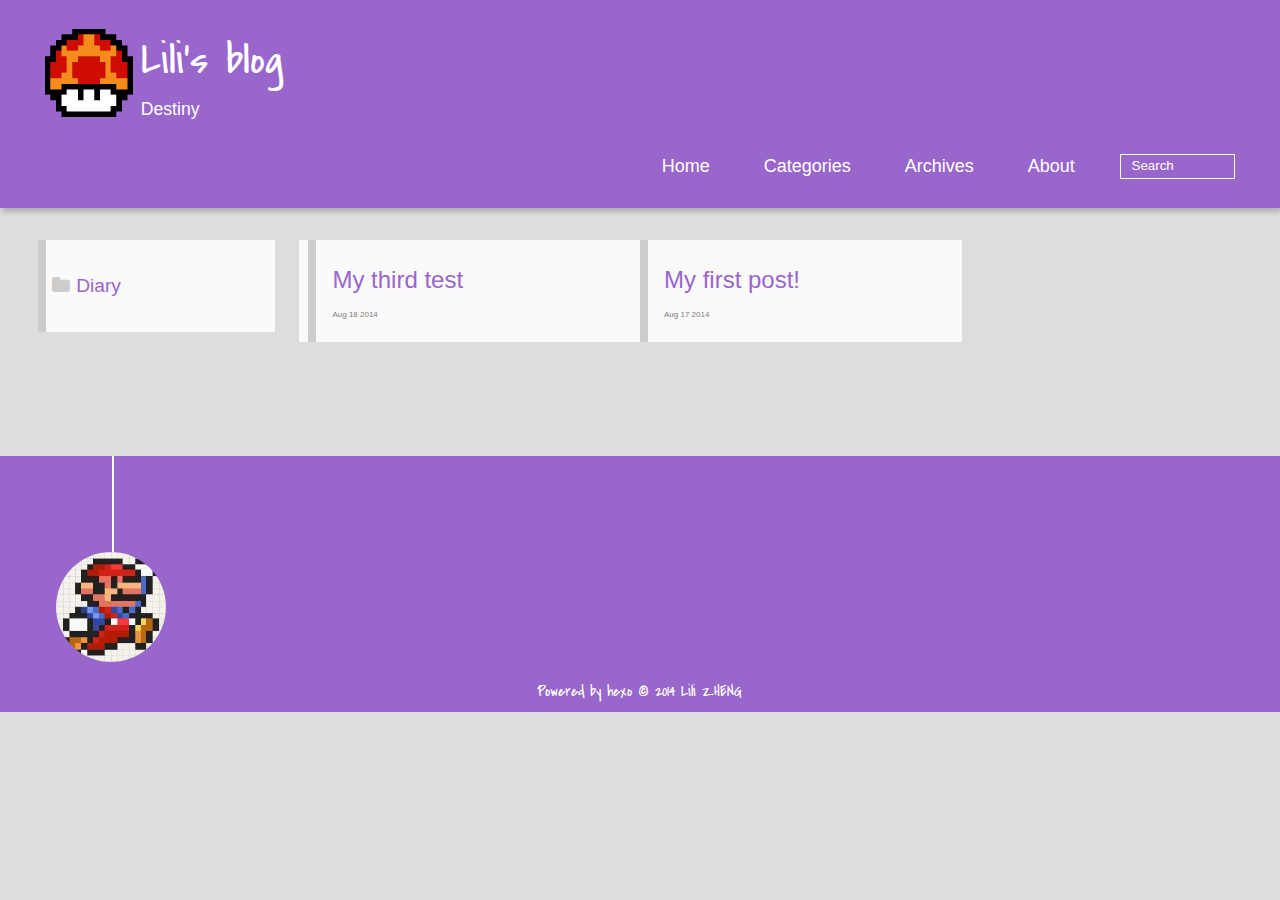
<file: categories/Diary/index.html>
<!DOCTYPE HTML>
<html >
<head>
  <meta charset="UTF-8">
  
    <title>Category: Diary | Lili&#39;s blog</title>
    <meta name="viewport" content="width=device-width, initial-scale=1, maximum-scale=3, minimum-scale=1">
    
    <meta name="author" content="Lili ZHENG">
    
    <meta name="description" content="Destiny">
    
    
    
    
    
    <link rel="icon" href="/img/favicon.ico">
    
    
    <link rel="apple-touch-icon" href="/img/pacman.jpg">
    <link rel="apple-touch-icon-precomposed" href="/img/pacman.jpg">
    
    <link rel="stylesheet" href="/css/style.css" type="text/css">

</head>

    <body>
      <header>
        <div>
		
			<div id="imglogo">
				<a href="/"><img src="/img/mogu.png" alt="Lili&#39;s blog" title="Lili&#39;s blog"/></a>
			</div>
			
			<div id="textlogo">
				<h1 class="site-name"><a href="/" title="Lili&#39;s blog">Lili&#39;s blog</a></h1>
				<h2 class="blog-motto">Destiny</h2>
			</div>
			<div class="navbar"><a class="navbutton navmobile" href="#" title="Menu">
			</a></div>
			<nav class="animated">
				<ul>
					<ul>
					 
						<li><a href="/">Home</a></li>
					
						<li><a href="/categories">Categories</a></li>
					
						<li><a href="/archives">Archives</a></li>
					
						<li><a href="/about">About</a></li>
					
					<li>
					
					<form class="search" action="//google.com/search" method="get" accept-charset="utf-8">
						<label>Search</label>
						<input type="text" id="search" name="q" autocomplete="off" maxlength="20" placeholder="Search" />
						<input type="hidden" name="q" value="site:lilibelieve.com">
					</form>
					
					</li>
				</ul>
			</nav>			
</div>

      </header>
      <div id="container">
        

<div class="archive-title" >
  <h2 class="category-icon">Diary</h2>
  
</div>
<div id="main" class="archive-part clearfix">
  <div id="archive-page">

  <section class="post" itemscope itemprop="blogPost">
  
    <a href="/2014/08/18/My-third-test/" title="My third test" itemprop="url">
  
    <h1 itemprop="name">My third test</h1>
    
    <time datetime="2014-08-17T22:13:18.000Z" itemprop="datePublished">Aug 18 2014</time>
  </a>
</section>

  <section class="post" itemscope itemprop="blogPost">
  
    <a href="/2014/08/17/My-first-post!/" title="My first post!" itemprop="url">
  
    <h1 itemprop="name">My first post!</h1>
    
    <time datetime="2014-08-17T19:59:50.000Z" itemprop="datePublished">Aug 17 2014</time>
  </a>
</section>


  </div>
</div>

      </div>
      <footer><div id="footer" >
	
	<div class="line">
		<span></span>
		<div class="author"></div>
	</div>
	
	
	<div class="social-font" class="clearfix">
		
		
		
		
	</div>
		<p class="copyright">Powered by <a href="http://hexo.io" target="_blank" title="hexo">hexo</a>  © 2014 
		
		<a href="http://lilibelieve.com" target="_blank" title="Lili ZHENG">Lili ZHENG</a>
		
		</p>
</div>
</footer>
      
<script src="/js/jquery-2.1.0.min.js"></script>
<script type="text/javascript">
$(document).ready(function(){ 
  $('.navbar').click(function(){
    $('header nav').toggleClass('shownav');
  });
  var myWidth = 0;
  function getSize(){
    if( typeof( window.innerWidth ) == 'number' ) {
      myWidth = window.innerWidth;
    } else if( document.documentElement && document.documentElement.clientWidth) {
      myWidth = document.documentElement.clientWidth;
    };
  };
  var m = $('#main'),
      a = $('#asidepart'),
      c = $('.closeaside'),
      o = $('.openaside');
  $(window).resize(function(){
    getSize(); 
    if (myWidth >= 1024) {
      $('header nav').removeClass('shownav');
    }else
    {
      m.removeClass('moveMain');
      a.css('display', 'block').removeClass('fadeOut');
      o.css('display', 'none');
        
    }
  });
  c.click(function(){
    a.addClass('fadeOut').css('display', 'none');
    o.css('display', 'block').addClass('fadeIn');
    m.addClass('moveMain');
  });
  o.click(function(){
    o.css('display', 'none').removeClass('beforeFadeIn');
    a.css('display', 'block').removeClass('fadeOut').addClass('fadeIn');      
    m.removeClass('moveMain');
  });
  $(window).scroll(function(){
    o.css("top",Math.max(80,260-$(this).scrollTop()));
  });
});
</script>







<div id="totop" style="position:fixed;bottom:150px;right:50px;cursor: pointer;">
<a title="Totop"><img src="/img/scrollup.png"/></a>
</div>

<script src="/js/totop.js"></script>


    </body>
   </html>
</file>
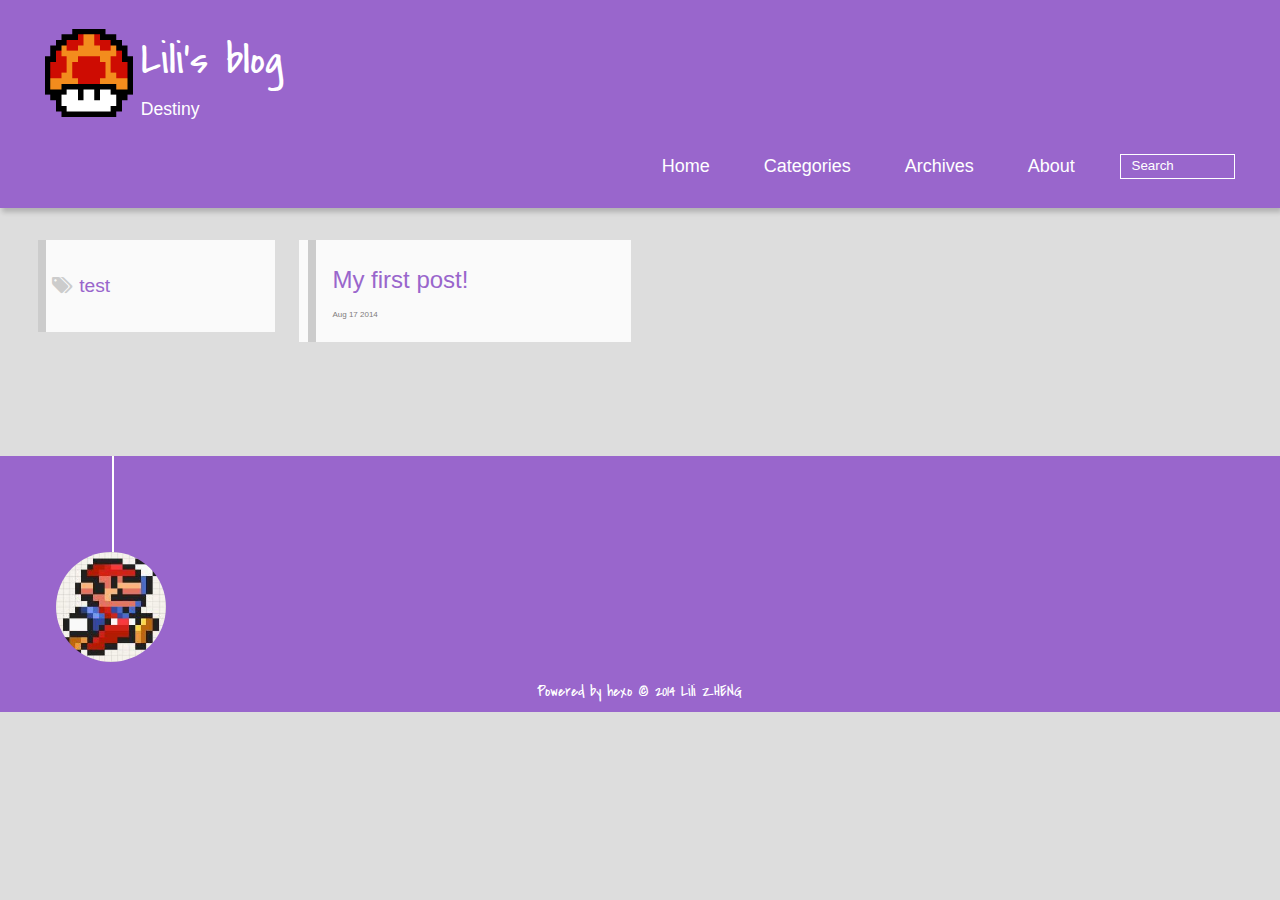
<file: tags/test/index.html>
<!DOCTYPE HTML>
<html >
<head>
  <meta charset="UTF-8">
  
    <title>Tag: test | Lili&#39;s blog</title>
    <meta name="viewport" content="width=device-width, initial-scale=1, maximum-scale=3, minimum-scale=1">
    
    <meta name="author" content="Lili ZHENG">
    
    <meta name="description" content="Destiny">
    
    
    
    
    
    <link rel="icon" href="/img/favicon.ico">
    
    
    <link rel="apple-touch-icon" href="/img/pacman.jpg">
    <link rel="apple-touch-icon-precomposed" href="/img/pacman.jpg">
    
    <link rel="stylesheet" href="/css/style.css" type="text/css">

</head>

    <body>
      <header>
        <div>
		
			<div id="imglogo">
				<a href="/"><img src="/img/mogu.png" alt="Lili&#39;s blog" title="Lili&#39;s blog"/></a>
			</div>
			
			<div id="textlogo">
				<h1 class="site-name"><a href="/" title="Lili&#39;s blog">Lili&#39;s blog</a></h1>
				<h2 class="blog-motto">Destiny</h2>
			</div>
			<div class="navbar"><a class="navbutton navmobile" href="#" title="Menu">
			</a></div>
			<nav class="animated">
				<ul>
					<ul>
					 
						<li><a href="/">Home</a></li>
					
						<li><a href="/categories">Categories</a></li>
					
						<li><a href="/archives">Archives</a></li>
					
						<li><a href="/about">About</a></li>
					
					<li>
					
					<form class="search" action="//google.com/search" method="get" accept-charset="utf-8">
						<label>Search</label>
						<input type="text" id="search" name="q" autocomplete="off" maxlength="20" placeholder="Search" />
						<input type="hidden" name="q" value="site:lilibelieve.com">
					</form>
					
					</li>
				</ul>
			</nav>			
</div>

      </header>
      <div id="container">
        

<div class="archive-title" >
  <h2 class="tag-icon">test</h2>
  
</div>
<div id="main" class="archive-part clearfix">
  <div id="archive-page">

  <section class="post" itemscope itemprop="blogPost">
  
    <a href="/2014/08/17/My-first-post!/" title="My first post!" itemprop="url">
  
    <h1 itemprop="name">My first post!</h1>
    
    <time datetime="2014-08-17T19:59:50.000Z" itemprop="datePublished">Aug 17 2014</time>
  </a>
</section>


  </div>
</div>

      </div>
      <footer><div id="footer" >
	
	<div class="line">
		<span></span>
		<div class="author"></div>
	</div>
	
	
	<div class="social-font" class="clearfix">
		
		
		
		
	</div>
		<p class="copyright">Powered by <a href="http://hexo.io" target="_blank" title="hexo">hexo</a>  © 2014 
		
		<a href="http://lilibelieve.com" target="_blank" title="Lili ZHENG">Lili ZHENG</a>
		
		</p>
</div>
</footer>
      
<script src="/js/jquery-2.1.0.min.js"></script>
<script type="text/javascript">
$(document).ready(function(){ 
  $('.navbar').click(function(){
    $('header nav').toggleClass('shownav');
  });
  var myWidth = 0;
  function getSize(){
    if( typeof( window.innerWidth ) == 'number' ) {
      myWidth = window.innerWidth;
    } else if( document.documentElement && document.documentElement.clientWidth) {
      myWidth = document.documentElement.clientWidth;
    };
  };
  var m = $('#main'),
      a = $('#asidepart'),
      c = $('.closeaside'),
      o = $('.openaside');
  $(window).resize(function(){
    getSize(); 
    if (myWidth >= 1024) {
      $('header nav').removeClass('shownav');
    }else
    {
      m.removeClass('moveMain');
      a.css('display', 'block').removeClass('fadeOut');
      o.css('display', 'none');
        
    }
  });
  c.click(function(){
    a.addClass('fadeOut').css('display', 'none');
    o.css('display', 'block').addClass('fadeIn');
    m.addClass('moveMain');
  });
  o.click(function(){
    o.css('display', 'none').removeClass('beforeFadeIn');
    a.css('display', 'block').removeClass('fadeOut').addClass('fadeIn');      
    m.removeClass('moveMain');
  });
  $(window).scroll(function(){
    o.css("top",Math.max(80,260-$(this).scrollTop()));
  });
});
</script>







<div id="totop" style="position:fixed;bottom:150px;right:50px;cursor: pointer;">
<a title="Totop"><img src="/img/scrollup.png"/></a>
</div>

<script src="/js/totop.js"></script>


    </body>
   </html>
</file>
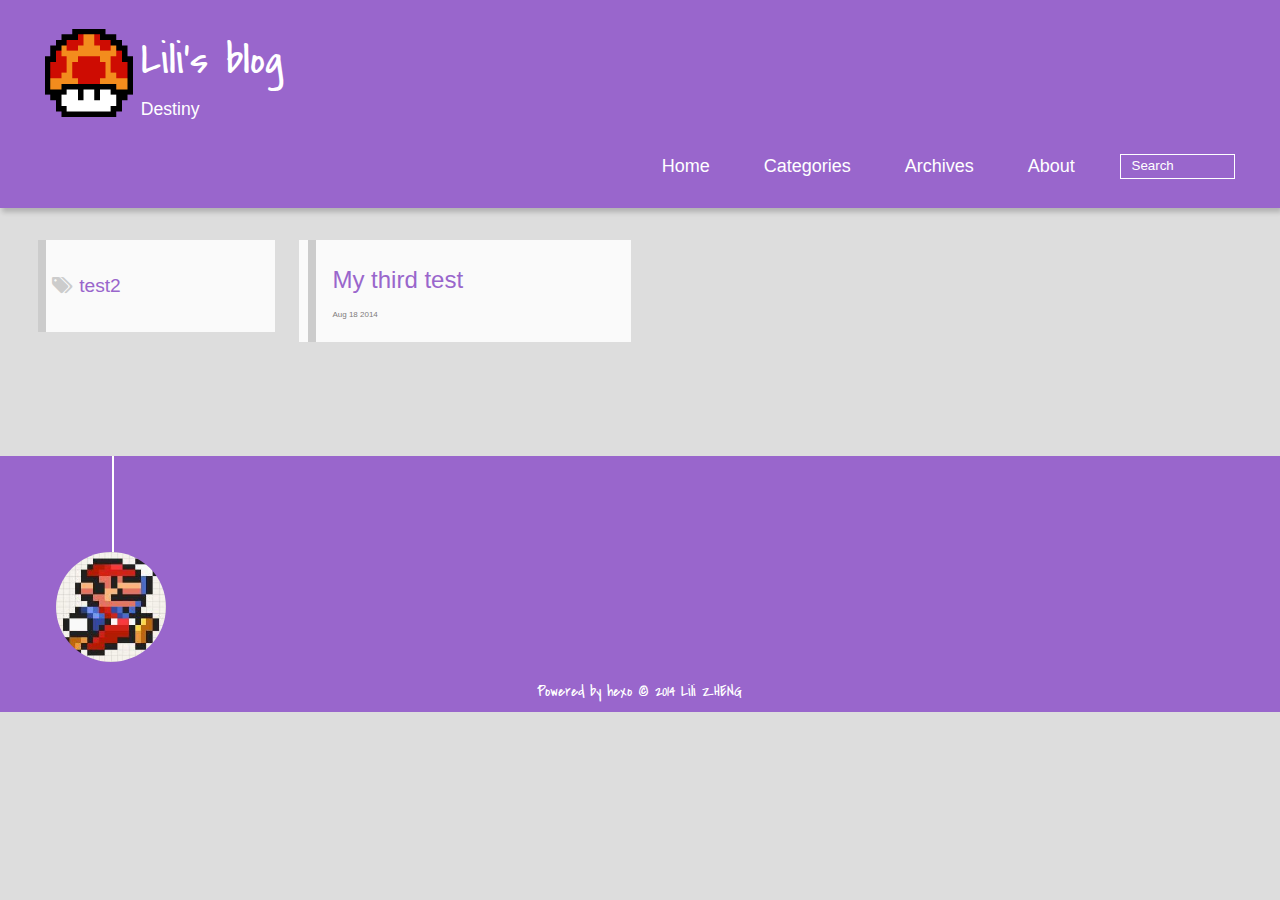
<file: tags/test2/index.html>
<!DOCTYPE HTML>
<html >
<head>
  <meta charset="UTF-8">
  
    <title>Tag: test2 | Lili&#39;s blog</title>
    <meta name="viewport" content="width=device-width, initial-scale=1, maximum-scale=3, minimum-scale=1">
    
    <meta name="author" content="Lili ZHENG">
    
    <meta name="description" content="Destiny">
    
    
    
    
    
    <link rel="icon" href="/img/favicon.ico">
    
    
    <link rel="apple-touch-icon" href="/img/pacman.jpg">
    <link rel="apple-touch-icon-precomposed" href="/img/pacman.jpg">
    
    <link rel="stylesheet" href="/css/style.css" type="text/css">

</head>

    <body>
      <header>
        <div>
		
			<div id="imglogo">
				<a href="/"><img src="/img/mogu.png" alt="Lili&#39;s blog" title="Lili&#39;s blog"/></a>
			</div>
			
			<div id="textlogo">
				<h1 class="site-name"><a href="/" title="Lili&#39;s blog">Lili&#39;s blog</a></h1>
				<h2 class="blog-motto">Destiny</h2>
			</div>
			<div class="navbar"><a class="navbutton navmobile" href="#" title="Menu">
			</a></div>
			<nav class="animated">
				<ul>
					<ul>
					 
						<li><a href="/">Home</a></li>
					
						<li><a href="/categories">Categories</a></li>
					
						<li><a href="/archives">Archives</a></li>
					
						<li><a href="/about">About</a></li>
					
					<li>
					
					<form class="search" action="//google.com/search" method="get" accept-charset="utf-8">
						<label>Search</label>
						<input type="text" id="search" name="q" autocomplete="off" maxlength="20" placeholder="Search" />
						<input type="hidden" name="q" value="site:lilibelieve.com">
					</form>
					
					</li>
				</ul>
			</nav>			
</div>

      </header>
      <div id="container">
        

<div class="archive-title" >
  <h2 class="tag-icon">test2</h2>
  
</div>
<div id="main" class="archive-part clearfix">
  <div id="archive-page">

  <section class="post" itemscope itemprop="blogPost">
  
    <a href="/2014/08/18/My-third-test/" title="My third test" itemprop="url">
  
    <h1 itemprop="name">My third test</h1>
    
    <time datetime="2014-08-17T22:13:18.000Z" itemprop="datePublished">Aug 18 2014</time>
  </a>
</section>


  </div>
</div>

      </div>
      <footer><div id="footer" >
	
	<div class="line">
		<span></span>
		<div class="author"></div>
	</div>
	
	
	<div class="social-font" class="clearfix">
		
		
		
		
	</div>
		<p class="copyright">Powered by <a href="http://hexo.io" target="_blank" title="hexo">hexo</a>  © 2014 
		
		<a href="http://lilibelieve.com" target="_blank" title="Lili ZHENG">Lili ZHENG</a>
		
		</p>
</div>
</footer>
      
<script src="/js/jquery-2.1.0.min.js"></script>
<script type="text/javascript">
$(document).ready(function(){ 
  $('.navbar').click(function(){
    $('header nav').toggleClass('shownav');
  });
  var myWidth = 0;
  function getSize(){
    if( typeof( window.innerWidth ) == 'number' ) {
      myWidth = window.innerWidth;
    } else if( document.documentElement && document.documentElement.clientWidth) {
      myWidth = document.documentElement.clientWidth;
    };
  };
  var m = $('#main'),
      a = $('#asidepart'),
      c = $('.closeaside'),
      o = $('.openaside');
  $(window).resize(function(){
    getSize(); 
    if (myWidth >= 1024) {
      $('header nav').removeClass('shownav');
    }else
    {
      m.removeClass('moveMain');
      a.css('display', 'block').removeClass('fadeOut');
      o.css('display', 'none');
        
    }
  });
  c.click(function(){
    a.addClass('fadeOut').css('display', 'none');
    o.css('display', 'block').addClass('fadeIn');
    m.addClass('moveMain');
  });
  o.click(function(){
    o.css('display', 'none').removeClass('beforeFadeIn');
    a.css('display', 'block').removeClass('fadeOut').addClass('fadeIn');      
    m.removeClass('moveMain');
  });
  $(window).scroll(function(){
    o.css("top",Math.max(80,260-$(this).scrollTop()));
  });
});
</script>







<div id="totop" style="position:fixed;bottom:150px;right:50px;cursor: pointer;">
<a title="Totop"><img src="/img/scrollup.png"/></a>
</div>

<script src="/js/totop.js"></script>


    </body>
   </html>
</file>
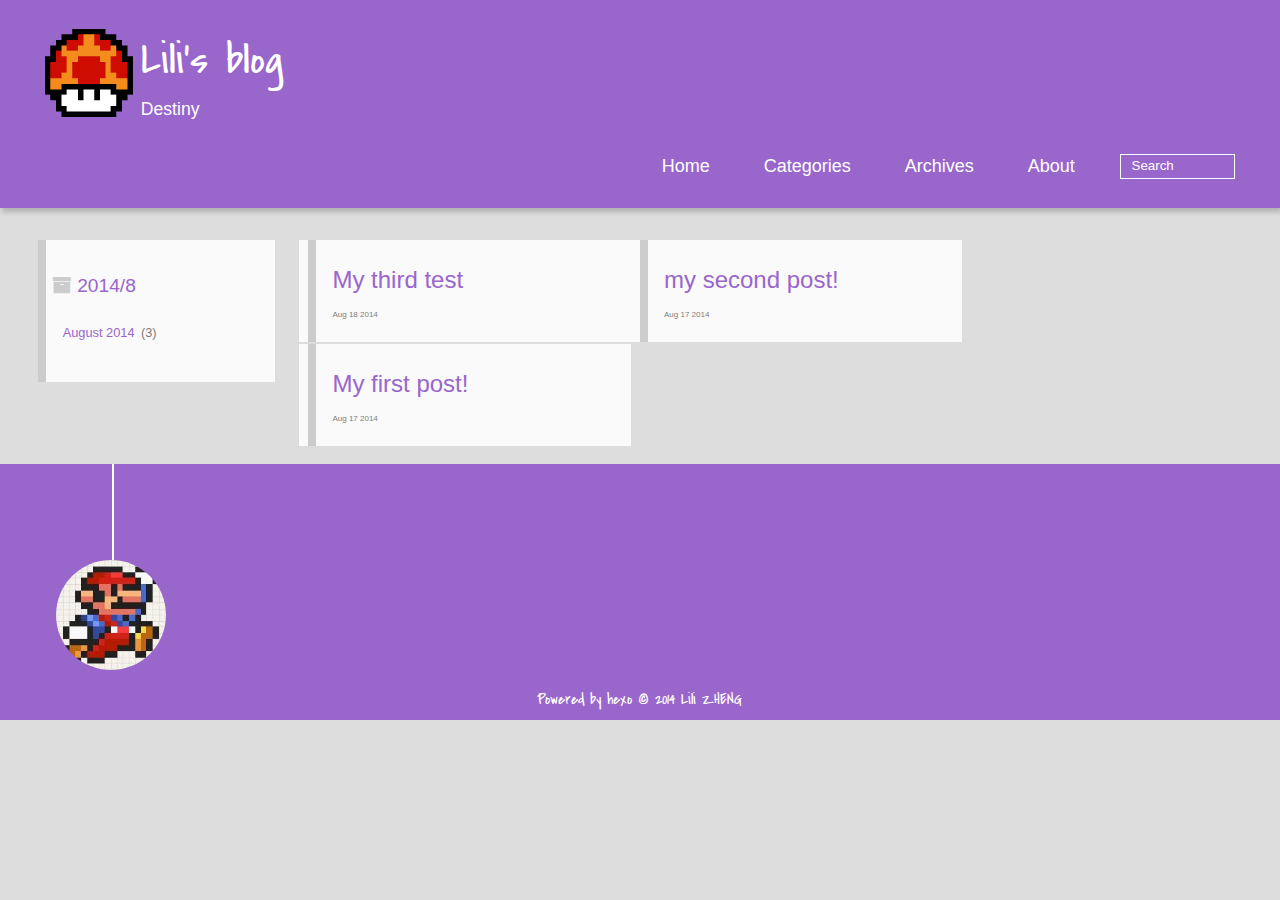
<file: archives/2014/08/index.html>
<!DOCTYPE HTML>
<html >
<head>
  <meta charset="UTF-8">
  
    <title>Archives: 2014/8 | Lili&#39;s blog</title>
    <meta name="viewport" content="width=device-width, initial-scale=1, maximum-scale=3, minimum-scale=1">
    
    <meta name="author" content="Lili ZHENG">
    
    <meta name="description" content="Destiny">
    
    
    
    
    
    <link rel="icon" href="/img/favicon.ico">
    
    
    <link rel="apple-touch-icon" href="/img/pacman.jpg">
    <link rel="apple-touch-icon-precomposed" href="/img/pacman.jpg">
    
    <link rel="stylesheet" href="/css/style.css" type="text/css">

</head>

    <body>
      <header>
        <div>
		
			<div id="imglogo">
				<a href="/"><img src="/img/mogu.png" alt="Lili&#39;s blog" title="Lili&#39;s blog"/></a>
			</div>
			
			<div id="textlogo">
				<h1 class="site-name"><a href="/" title="Lili&#39;s blog">Lili&#39;s blog</a></h1>
				<h2 class="blog-motto">Destiny</h2>
			</div>
			<div class="navbar"><a class="navbutton navmobile" href="#" title="Menu">
			</a></div>
			<nav class="animated">
				<ul>
					<ul>
					 
						<li><a href="/">Home</a></li>
					
						<li><a href="/categories">Categories</a></li>
					
						<li><a href="/archives">Archives</a></li>
					
						<li><a href="/about">About</a></li>
					
					<li>
					
					<form class="search" action="//google.com/search" method="get" accept-charset="utf-8">
						<label>Search</label>
						<input type="text" id="search" name="q" autocomplete="off" maxlength="20" placeholder="Search" />
						<input type="hidden" name="q" value="site:lilibelieve.com">
					</form>
					
					</li>
				</ul>
			</nav>			
</div>

      </header>
      <div id="container">
        

<div class="archive-title" >
  <h2 class="archive-icon">2014/8</h2>
  
  <div class="archiveslist archive-float clearfix">
   <ul class="archive-list"><li class="archive-list-item"><a class="archive-list-link" href="/archives/2014/08">August 2014</a><span class="archive-list-count">3</span></li></ul>
 </div>
  
</div>
<div id="main" class="archive-part clearfix">
  <div id="archive-page">

  <section class="post" itemscope itemprop="blogPost">
  
    <a href="/2014/08/18/My-third-test/" title="My third test" itemprop="url">
  
    <h1 itemprop="name">My third test</h1>
    
    <time datetime="2014-08-17T22:13:18.000Z" itemprop="datePublished">Aug 18 2014</time>
  </a>
</section>

  <section class="post" itemscope itemprop="blogPost">
  
    <a href="/2014/08/17/my-second-post!/" title="my second post!" itemprop="url">
  
    <h1 itemprop="name">my second post!</h1>
    
    <time datetime="2014-08-17T20:35:11.000Z" itemprop="datePublished">Aug 17 2014</time>
  </a>
</section>

  <section class="post" itemscope itemprop="blogPost">
  
    <a href="/2014/08/17/My-first-post!/" title="My first post!" itemprop="url">
  
    <h1 itemprop="name">My first post!</h1>
    
    <time datetime="2014-08-17T19:59:50.000Z" itemprop="datePublished">Aug 17 2014</time>
  </a>
</section>


  </div>
</div>

      </div>
      <footer><div id="footer" >
	
	<div class="line">
		<span></span>
		<div class="author"></div>
	</div>
	
	
	<div class="social-font" class="clearfix">
		
		
		
		
	</div>
		<p class="copyright">Powered by <a href="http://hexo.io" target="_blank" title="hexo">hexo</a>  © 2014 
		
		<a href="http://lilibelieve.com" target="_blank" title="Lili ZHENG">Lili ZHENG</a>
		
		</p>
</div>
</footer>
      
<script src="/js/jquery-2.1.0.min.js"></script>
<script type="text/javascript">
$(document).ready(function(){ 
  $('.navbar').click(function(){
    $('header nav').toggleClass('shownav');
  });
  var myWidth = 0;
  function getSize(){
    if( typeof( window.innerWidth ) == 'number' ) {
      myWidth = window.innerWidth;
    } else if( document.documentElement && document.documentElement.clientWidth) {
      myWidth = document.documentElement.clientWidth;
    };
  };
  var m = $('#main'),
      a = $('#asidepart'),
      c = $('.closeaside'),
      o = $('.openaside');
  $(window).resize(function(){
    getSize(); 
    if (myWidth >= 1024) {
      $('header nav').removeClass('shownav');
    }else
    {
      m.removeClass('moveMain');
      a.css('display', 'block').removeClass('fadeOut');
      o.css('display', 'none');
        
    }
  });
  c.click(function(){
    a.addClass('fadeOut').css('display', 'none');
    o.css('display', 'block').addClass('fadeIn');
    m.addClass('moveMain');
  });
  o.click(function(){
    o.css('display', 'none').removeClass('beforeFadeIn');
    a.css('display', 'block').removeClass('fadeOut').addClass('fadeIn');      
    m.removeClass('moveMain');
  });
  $(window).scroll(function(){
    o.css("top",Math.max(80,260-$(this).scrollTop()));
  });
});
</script>







<div id="totop" style="position:fixed;bottom:150px;right:50px;cursor: pointer;">
<a title="Totop"><img src="/img/scrollup.png"/></a>
</div>

<script src="/js/totop.js"></script>


    </body>
   </html>
</file>
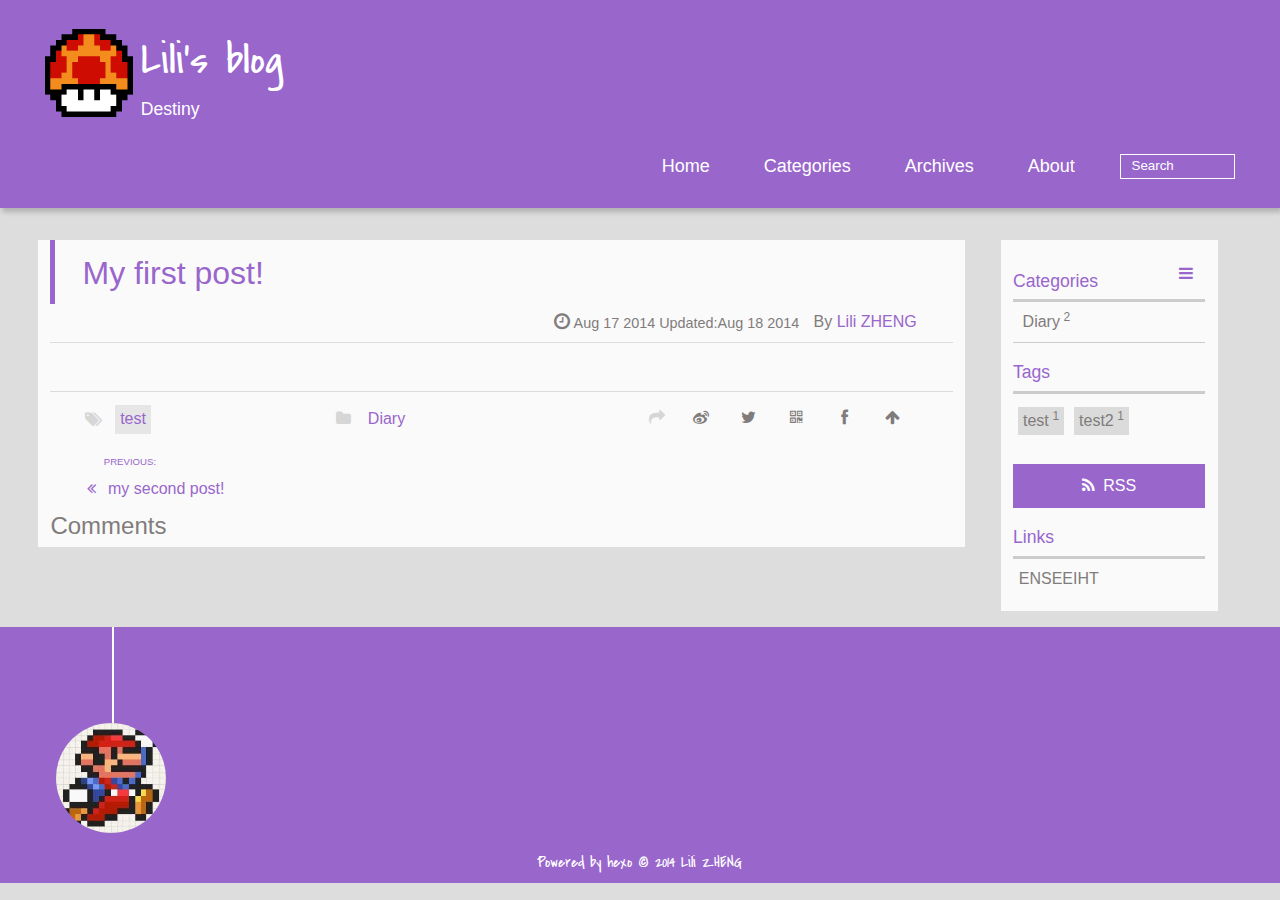
<file: 2014/08/17/My-first-post!/index.html>
<!DOCTYPE HTML>
<html >
<head>
  <meta charset="UTF-8">
  
    <title>My first post! | Lili&#39;s blog</title>
    <meta name="viewport" content="width=device-width, initial-scale=1, maximum-scale=3, minimum-scale=1">
    
    <meta name="author" content="Lili ZHENG">
    
    
    
    
    
    <link rel="icon" href="/img/favicon.ico">
    
    
    <link rel="apple-touch-icon" href="/img/pacman.jpg">
    <link rel="apple-touch-icon-precomposed" href="/img/pacman.jpg">
    
    <link rel="stylesheet" href="/css/style.css" type="text/css">

</head>

  <body>
    <header>
      <div>
		
			<div id="imglogo">
				<a href="/"><img src="/img/mogu.png" alt="Lili&#39;s blog" title="Lili&#39;s blog"/></a>
			</div>
			
			<div id="textlogo">
				<h1 class="site-name"><a href="/" title="Lili&#39;s blog">Lili&#39;s blog</a></h1>
				<h2 class="blog-motto">Destiny</h2>
			</div>
			<div class="navbar"><a class="navbutton navmobile" href="#" title="Menu">
			</a></div>
			<nav class="animated">
				<ul>
					<ul>
					 
						<li><a href="/">Home</a></li>
					
						<li><a href="/categories">Categories</a></li>
					
						<li><a href="/archives">Archives</a></li>
					
						<li><a href="/about">About</a></li>
					
					<li>
					
					<form class="search" action="//google.com/search" method="get" accept-charset="utf-8">
						<label>Search</label>
						<input type="text" id="search" name="q" autocomplete="off" maxlength="20" placeholder="Search" />
						<input type="hidden" name="q" value="site:lilibelieve.com">
					</form>
					
					</li>
				</ul>
			</nav>			
</div>

    </header>
    <div id="container">
      <div id="main" class="post" itemscope itemprop="blogPost">
	<article itemprop="articleBody"> 
		<header class="article-info clearfix">
  <h1 itemprop="name">
    
      <a href="/2014/08/17/My-first-post!/" title="My first post!" itemprop="url">My first post!</a>
  </h1>
  <p class="article-author">By
    
      <a href="http://lilibelieve.com" title="Lili ZHENG">Lili ZHENG</a>
    </p>
  <p class="article-time">
    <time datetime="2014-08-17T19:59:50.000Z" itemprop="datePublished">Aug 17 2014</time>
    Updated:<time datetime="2014-08-17T22:03:21.000Z" itemprop="dateModified">Aug 18 2014</time>
    
  </p>
</header>
	<div class="article-content">
		
		
		<div id="toc" class="toc-article">
			<strong class="toc-title">Contents</strong>
		
		</div>
		
		  
	</div>
		<footer class="article-footer clearfix">

  <div class="article-tags">
  
  <span></span> <a href="/tags/test/">test</a>
  </div>


<div class="article-categories">
  <span></span>
  <a class="article-category-link" href="/categories/Diary/">Diary</a>
</div>



<div class="article-share" id="share">

  <div data-url="http://lilibelieve.com/2014/08/17/My-first-post!/" data-title="My first post! | Lili&#39;s blog" data-tsina="null" class="share clearfix">
  </div>

</div>
</footer>   	       
	</article>
	
<nav class="article-nav clearfix">
 
 <div class="prev" >
 <a href="/2014/08/17/my-second-post!/" title="my second post!">
  <strong>PREVIOUS:</strong><br/>
  <span>
  my second post!</span>
</a>
</div>


</nav>

	

<section id="comment">
  <h1 class="title">Comments</h1>
  
  <div id="disqus_thread">
    <noscript>Please enable JavaScript to view the <a href="//disqus.com/?ref_noscript">comments powered by Disqus.</a></noscript>
  </div>
  
</section>


</div>  
      <div class="openaside"><a class="navbutton" href="#" title="Show Sidebar"></a></div>

  <div id="toc" class="toc-aside">
  <strong class="toc-title">Contents</strong>
  
  </div>

<div id="asidepart">
<div class="closeaside"><a class="closebutton" href="#" title="Hide Sidebar"></a></div>
<aside class="clearfix">

  
<div class="categorieslist">
	<p class="asidetitle">Categories</p>
		<ul>
		
			<li><a href="/categories/Diary/" title="Diary">Diary<sup>2</sup></a></li>
		
		</ul>
</div>


  
<div class="tagslist">
	<p class="asidetitle">Tags</p>
		<ul class="clearfix">
		
			<li><a href="/tags/test/" title="test">test<sup>1</sup></a></li>
		
			<li><a href="/tags/test2/" title="test2">test2<sup>1</sup></a></li>
		
		</ul>
</div>


  <div class="rsspart">
	<a href="null" target="_blank" title="rss">RSS</a>
</div>

  <div class="linkslist">
  <p class="asidetitle">Links</p>
    <ul>
      <li><a href="http://enseeiht.fr" target="_blank" title="ENSEEIHT">ENSEEIHT</a></li>
    </ul>
</div>


</aside>
</div>
	
    </div>
    <footer><div id="footer" >
	
	<div class="line">
		<span></span>
		<div class="author"></div>
	</div>
	
	
	<div class="social-font" class="clearfix">
		
		
		
		
	</div>
		<p class="copyright">Powered by <a href="http://hexo.io" target="_blank" title="hexo">hexo</a>  © 2014 
		
		<a href="http://lilibelieve.com" target="_blank" title="Lili ZHENG">Lili ZHENG</a>
		
		</p>
</div>
</footer>
    
<script>
  var disqus_shortname = 'lilibelieve';
  
  var disqus_url = 'http://lilibelieve.com/2014/08/17/My-first-post!/';
  
  (function(){
    var dsq = document.createElement('script');
    dsq.type = 'text/javascript';
    dsq.async = true;
    dsq.src = '//go.disqus.com/embed.js';
    (document.getElementsByTagName('head')[0] || document.getElementsByTagName('body')[0]).appendChild(dsq);
  })();
</script>

<script src="/js/jquery-2.1.0.min.js"></script>
<script type="text/javascript">
$(document).ready(function(){ 
  $('.navbar').click(function(){
    $('header nav').toggleClass('shownav');
  });
  var myWidth = 0;
  function getSize(){
    if( typeof( window.innerWidth ) == 'number' ) {
      myWidth = window.innerWidth;
    } else if( document.documentElement && document.documentElement.clientWidth) {
      myWidth = document.documentElement.clientWidth;
    };
  };
  var m = $('#main'),
      a = $('#asidepart'),
      c = $('.closeaside'),
      o = $('.openaside');
  $(window).resize(function(){
    getSize(); 
    if (myWidth >= 1024) {
      $('header nav').removeClass('shownav');
    }else
    {
      m.removeClass('moveMain');
      a.css('display', 'block').removeClass('fadeOut');
      o.css('display', 'none');
      
      $('#toc.toc-aside').css('display', 'none');
        
    }
  });
  c.click(function(){
    a.addClass('fadeOut').css('display', 'none');
    o.css('display', 'block').addClass('fadeIn');
    m.addClass('moveMain');
  });
  o.click(function(){
    o.css('display', 'none').removeClass('beforeFadeIn');
    a.css('display', 'block').removeClass('fadeOut').addClass('fadeIn');      
    m.removeClass('moveMain');
  });
  $(window).scroll(function(){
    o.css("top",Math.max(80,260-$(this).scrollTop()));
  });
});
</script>

<script type="text/javascript">
$(document).ready(function(){ 
  var ai = $('.article-content>iframe'),
      ae = $('.article-content>embed'),
      t  = $('#toc'),
      h  = $('article h2')
      ah = $('article h2'),
      ta = $('#toc.toc-aside'),
      o  = $('.openaside'),
      c  = $('.closeaside');
  if(ai.length>0){
    ai.wrap('<div class="video-container" />');
  };
  if(ae.length>0){
   ae.wrap('<div class="video-container" />');
  };
  if(ah.length==0){
    t.css('display','none');
  }else{
    c.click(function(){
      ta.css('display', 'block').addClass('fadeIn');
    });
    o.click(function(){
      ta.css('display', 'none');
    });
    $(window).scroll(function(){
      ta.css("top",Math.max(140,320-$(this).scrollTop()));
    });
  };
});
</script>


<script type="text/javascript">
$(document).ready(function(){ 
  var $this = $('.share'),
      url = $this.attr('data-url'),
      encodedUrl = encodeURIComponent(url),
      title = $this.attr('data-title'),
      tsina = $this.attr('data-tsina');
  var html = [
  '<a href="#" class="overlay" id="qrcode"></a>',
  '<div class="qrcode clearfix"><span>扫描二维码分享到微信朋友圈</span><a class="qrclose" href="#share"></a><strong>Loading...Please wait</strong><img id="qrcode-pic" data-src="http://s.jiathis.com/qrcode.php?url=' + encodedUrl + '"/></div>',
  '<a href="#textlogo" class="article-back-to-top" title="Top"></a>',
  '<a href="https://www.facebook.com/sharer.php?u=' + encodedUrl + '" class="article-share-facebook" target="_blank" title="Facebook"></a>',
  '<a href="#qrcode" class="article-share-qrcode" title="QRcode"></a>',
  '<a href="https://twitter.com/intent/tweet?url=' + encodedUrl + '" class="article-share-twitter" target="_blank" title="Twitter"></a>',
  '<a href="http://service.weibo.com/share/share.php?title='+title+'&url='+encodedUrl +'&ralateUid='+ tsina +'&searchPic=true&style=number' +'" class="article-share-weibo" target="_blank" title="Weibo"></a>',
  '<span title="Share to"></span>'
  ].join('');
  $this.append(html);
  $('.article-share-qrcode').click(function(){
    var imgSrc = $('#qrcode-pic').attr('data-src');
    $('#qrcode-pic').attr('src', imgSrc);
    $('#qrcode-pic').load(function(){
        $('.qrcode strong').text(' ');
    });
  });
});     
</script>




<link rel="stylesheet" href="/fancybox/jquery.fancybox.css" media="screen" type="text/css">
<script src="/fancybox/jquery.fancybox.pack.js"></script>
<script type="text/javascript">
$(document).ready(function(){ 
  $('.article-content').each(function(i){
    $(this).find('img').each(function(){
      if ($(this).parent().hasClass('fancybox')) return;
      var alt = this.alt;
      if (alt) $(this).after('<span class="caption">' + alt + '</span>');
      $(this).wrap('<a href="' + this.src + '" title="' + alt + '" class="fancybox"></a>');
    });
    $(this).find('.fancybox').each(function(){
      $(this).attr('rel', 'article' + i);
    });
  });
  if($.fancybox){
    $('.fancybox').fancybox();
  }
}); 
</script>



<div id="totop" style="position:fixed;bottom:150px;right:50px;cursor: pointer;">
<a title="Totop"><img src="/img/scrollup.png"/></a>
</div>

<script src="/js/totop.js"></script>


  </body>
</html>
</file>
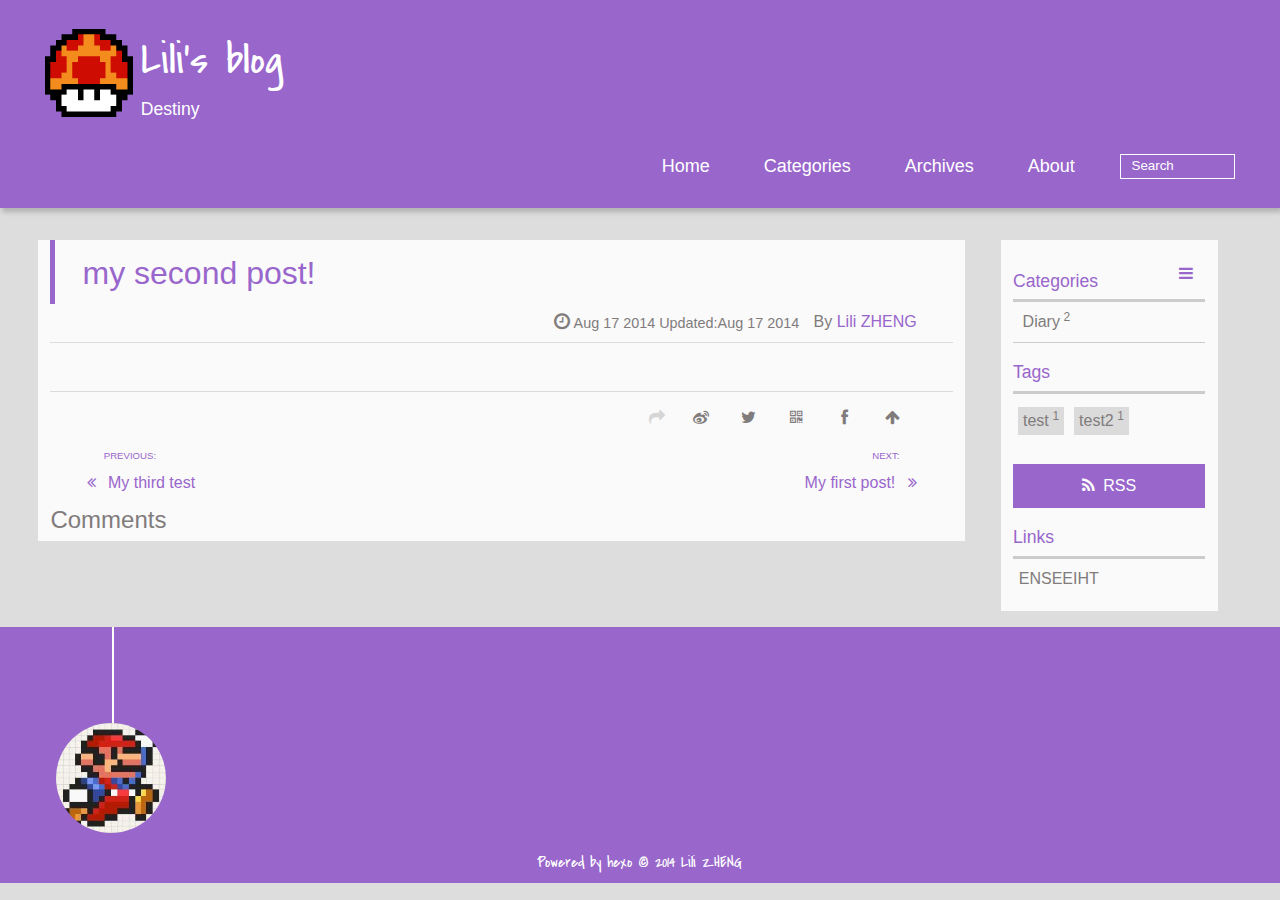
<file: 2014/08/17/my-second-post!/index.html>
<!DOCTYPE HTML>
<html >
<head>
  <meta charset="UTF-8">
  
    <title>my second post! | Lili&#39;s blog</title>
    <meta name="viewport" content="width=device-width, initial-scale=1, maximum-scale=3, minimum-scale=1">
    
    <meta name="author" content="Lili ZHENG">
    
    
    
    
    
    <link rel="icon" href="/img/favicon.ico">
    
    
    <link rel="apple-touch-icon" href="/img/pacman.jpg">
    <link rel="apple-touch-icon-precomposed" href="/img/pacman.jpg">
    
    <link rel="stylesheet" href="/css/style.css" type="text/css">

</head>

  <body>
    <header>
      <div>
		
			<div id="imglogo">
				<a href="/"><img src="/img/mogu.png" alt="Lili&#39;s blog" title="Lili&#39;s blog"/></a>
			</div>
			
			<div id="textlogo">
				<h1 class="site-name"><a href="/" title="Lili&#39;s blog">Lili&#39;s blog</a></h1>
				<h2 class="blog-motto">Destiny</h2>
			</div>
			<div class="navbar"><a class="navbutton navmobile" href="#" title="Menu">
			</a></div>
			<nav class="animated">
				<ul>
					<ul>
					 
						<li><a href="/">Home</a></li>
					
						<li><a href="/categories">Categories</a></li>
					
						<li><a href="/archives">Archives</a></li>
					
						<li><a href="/about">About</a></li>
					
					<li>
					
					<form class="search" action="//google.com/search" method="get" accept-charset="utf-8">
						<label>Search</label>
						<input type="text" id="search" name="q" autocomplete="off" maxlength="20" placeholder="Search" />
						<input type="hidden" name="q" value="site:lilibelieve.com">
					</form>
					
					</li>
				</ul>
			</nav>			
</div>

    </header>
    <div id="container">
      <div id="main" class="post" itemscope itemprop="blogPost">
	<article itemprop="articleBody"> 
		<header class="article-info clearfix">
  <h1 itemprop="name">
    
      <a href="/2014/08/17/my-second-post!/" title="my second post!" itemprop="url">my second post!</a>
  </h1>
  <p class="article-author">By
    
      <a href="http://lilibelieve.com" title="Lili ZHENG">Lili ZHENG</a>
    </p>
  <p class="article-time">
    <time datetime="2014-08-17T20:35:11.000Z" itemprop="datePublished">Aug 17 2014</time>
    Updated:<time datetime="2014-08-17T20:35:11.000Z" itemprop="dateModified">Aug 17 2014</time>
    
  </p>
</header>
	<div class="article-content">
		
		
		<div id="toc" class="toc-article">
			<strong class="toc-title">Contents</strong>
		
		</div>
		
		  
	</div>
		<footer class="article-footer clearfix">




<div class="article-share" id="share">

  <div data-url="http://lilibelieve.com/2014/08/17/my-second-post!/" data-title="my second post! | Lili&#39;s blog" data-tsina="null" class="share clearfix">
  </div>

</div>
</footer>   	       
	</article>
	
<nav class="article-nav clearfix">
 
 <div class="prev" >
 <a href="/2014/08/18/My-third-test/" title="My third test">
  <strong>PREVIOUS:</strong><br/>
  <span>
  My third test</span>
</a>
</div>


<div class="next">
<a href="/2014/08/17/My-first-post!/"  title="My first post!">
 <strong>NEXT:</strong><br/> 
 <span>My first post!
</span>
</a>
</div>

</nav>

	

<section id="comment">
  <h1 class="title">Comments</h1>
  
  <div id="disqus_thread">
    <noscript>Please enable JavaScript to view the <a href="//disqus.com/?ref_noscript">comments powered by Disqus.</a></noscript>
  </div>
  
</section>


</div>  
      <div class="openaside"><a class="navbutton" href="#" title="Show Sidebar"></a></div>

  <div id="toc" class="toc-aside">
  <strong class="toc-title">Contents</strong>
  
  </div>

<div id="asidepart">
<div class="closeaside"><a class="closebutton" href="#" title="Hide Sidebar"></a></div>
<aside class="clearfix">

  
<div class="categorieslist">
	<p class="asidetitle">Categories</p>
		<ul>
		
			<li><a href="/categories/Diary/" title="Diary">Diary<sup>2</sup></a></li>
		
		</ul>
</div>


  
<div class="tagslist">
	<p class="asidetitle">Tags</p>
		<ul class="clearfix">
		
			<li><a href="/tags/test/" title="test">test<sup>1</sup></a></li>
		
			<li><a href="/tags/test2/" title="test2">test2<sup>1</sup></a></li>
		
		</ul>
</div>


  <div class="rsspart">
	<a href="null" target="_blank" title="rss">RSS</a>
</div>

  <div class="linkslist">
  <p class="asidetitle">Links</p>
    <ul>
      <li><a href="http://enseeiht.fr" target="_blank" title="ENSEEIHT">ENSEEIHT</a></li>
    </ul>
</div>


</aside>
</div>
	
    </div>
    <footer><div id="footer" >
	
	<div class="line">
		<span></span>
		<div class="author"></div>
	</div>
	
	
	<div class="social-font" class="clearfix">
		
		
		
		
	</div>
		<p class="copyright">Powered by <a href="http://hexo.io" target="_blank" title="hexo">hexo</a>  © 2014 
		
		<a href="http://lilibelieve.com" target="_blank" title="Lili ZHENG">Lili ZHENG</a>
		
		</p>
</div>
</footer>
    
<script>
  var disqus_shortname = 'lilibelieve';
  
  var disqus_url = 'http://lilibelieve.com/2014/08/17/my-second-post!/';
  
  (function(){
    var dsq = document.createElement('script');
    dsq.type = 'text/javascript';
    dsq.async = true;
    dsq.src = '//go.disqus.com/embed.js';
    (document.getElementsByTagName('head')[0] || document.getElementsByTagName('body')[0]).appendChild(dsq);
  })();
</script>

<script src="/js/jquery-2.1.0.min.js"></script>
<script type="text/javascript">
$(document).ready(function(){ 
  $('.navbar').click(function(){
    $('header nav').toggleClass('shownav');
  });
  var myWidth = 0;
  function getSize(){
    if( typeof( window.innerWidth ) == 'number' ) {
      myWidth = window.innerWidth;
    } else if( document.documentElement && document.documentElement.clientWidth) {
      myWidth = document.documentElement.clientWidth;
    };
  };
  var m = $('#main'),
      a = $('#asidepart'),
      c = $('.closeaside'),
      o = $('.openaside');
  $(window).resize(function(){
    getSize(); 
    if (myWidth >= 1024) {
      $('header nav').removeClass('shownav');
    }else
    {
      m.removeClass('moveMain');
      a.css('display', 'block').removeClass('fadeOut');
      o.css('display', 'none');
      
      $('#toc.toc-aside').css('display', 'none');
        
    }
  });
  c.click(function(){
    a.addClass('fadeOut').css('display', 'none');
    o.css('display', 'block').addClass('fadeIn');
    m.addClass('moveMain');
  });
  o.click(function(){
    o.css('display', 'none').removeClass('beforeFadeIn');
    a.css('display', 'block').removeClass('fadeOut').addClass('fadeIn');      
    m.removeClass('moveMain');
  });
  $(window).scroll(function(){
    o.css("top",Math.max(80,260-$(this).scrollTop()));
  });
});
</script>

<script type="text/javascript">
$(document).ready(function(){ 
  var ai = $('.article-content>iframe'),
      ae = $('.article-content>embed'),
      t  = $('#toc'),
      h  = $('article h2')
      ah = $('article h2'),
      ta = $('#toc.toc-aside'),
      o  = $('.openaside'),
      c  = $('.closeaside');
  if(ai.length>0){
    ai.wrap('<div class="video-container" />');
  };
  if(ae.length>0){
   ae.wrap('<div class="video-container" />');
  };
  if(ah.length==0){
    t.css('display','none');
  }else{
    c.click(function(){
      ta.css('display', 'block').addClass('fadeIn');
    });
    o.click(function(){
      ta.css('display', 'none');
    });
    $(window).scroll(function(){
      ta.css("top",Math.max(140,320-$(this).scrollTop()));
    });
  };
});
</script>


<script type="text/javascript">
$(document).ready(function(){ 
  var $this = $('.share'),
      url = $this.attr('data-url'),
      encodedUrl = encodeURIComponent(url),
      title = $this.attr('data-title'),
      tsina = $this.attr('data-tsina');
  var html = [
  '<a href="#" class="overlay" id="qrcode"></a>',
  '<div class="qrcode clearfix"><span>扫描二维码分享到微信朋友圈</span><a class="qrclose" href="#share"></a><strong>Loading...Please wait</strong><img id="qrcode-pic" data-src="http://s.jiathis.com/qrcode.php?url=' + encodedUrl + '"/></div>',
  '<a href="#textlogo" class="article-back-to-top" title="Top"></a>',
  '<a href="https://www.facebook.com/sharer.php?u=' + encodedUrl + '" class="article-share-facebook" target="_blank" title="Facebook"></a>',
  '<a href="#qrcode" class="article-share-qrcode" title="QRcode"></a>',
  '<a href="https://twitter.com/intent/tweet?url=' + encodedUrl + '" class="article-share-twitter" target="_blank" title="Twitter"></a>',
  '<a href="http://service.weibo.com/share/share.php?title='+title+'&url='+encodedUrl +'&ralateUid='+ tsina +'&searchPic=true&style=number' +'" class="article-share-weibo" target="_blank" title="Weibo"></a>',
  '<span title="Share to"></span>'
  ].join('');
  $this.append(html);
  $('.article-share-qrcode').click(function(){
    var imgSrc = $('#qrcode-pic').attr('data-src');
    $('#qrcode-pic').attr('src', imgSrc);
    $('#qrcode-pic').load(function(){
        $('.qrcode strong').text(' ');
    });
  });
});     
</script>




<link rel="stylesheet" href="/fancybox/jquery.fancybox.css" media="screen" type="text/css">
<script src="/fancybox/jquery.fancybox.pack.js"></script>
<script type="text/javascript">
$(document).ready(function(){ 
  $('.article-content').each(function(i){
    $(this).find('img').each(function(){
      if ($(this).parent().hasClass('fancybox')) return;
      var alt = this.alt;
      if (alt) $(this).after('<span class="caption">' + alt + '</span>');
      $(this).wrap('<a href="' + this.src + '" title="' + alt + '" class="fancybox"></a>');
    });
    $(this).find('.fancybox').each(function(){
      $(this).attr('rel', 'article' + i);
    });
  });
  if($.fancybox){
    $('.fancybox').fancybox();
  }
}); 
</script>



<div id="totop" style="position:fixed;bottom:150px;right:50px;cursor: pointer;">
<a title="Totop"><img src="/img/scrollup.png"/></a>
</div>

<script src="/js/totop.js"></script>


  </body>
</html>
</file>
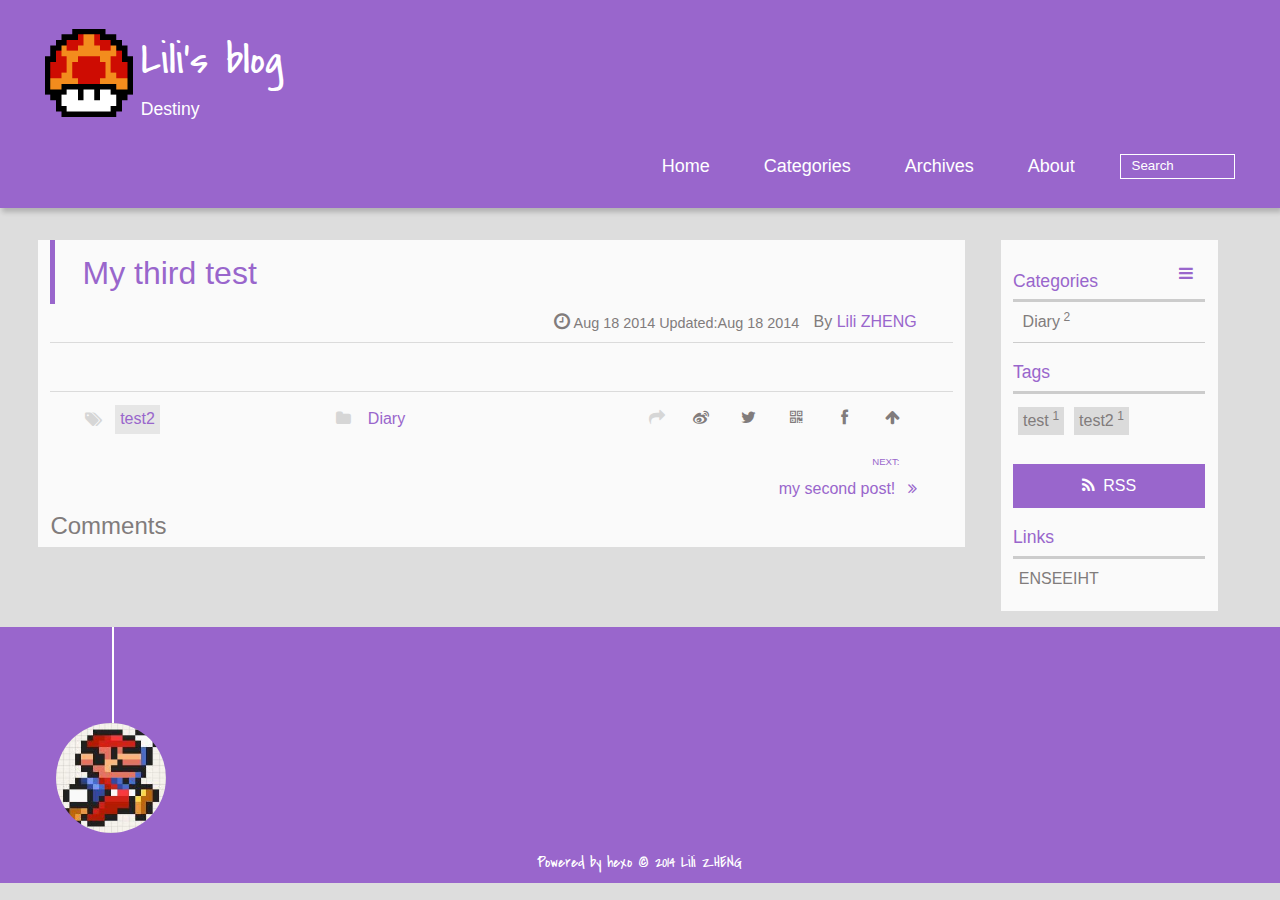
<file: 2014/08/18/My-third-test/index.html>
<!DOCTYPE HTML>
<html >
<head>
  <meta charset="UTF-8">
  
    <title>My third test | Lili&#39;s blog</title>
    <meta name="viewport" content="width=device-width, initial-scale=1, maximum-scale=3, minimum-scale=1">
    
    <meta name="author" content="Lili ZHENG">
    
    
    
    
    
    <link rel="icon" href="/img/favicon.ico">
    
    
    <link rel="apple-touch-icon" href="/img/pacman.jpg">
    <link rel="apple-touch-icon-precomposed" href="/img/pacman.jpg">
    
    <link rel="stylesheet" href="/css/style.css" type="text/css">

</head>

  <body>
    <header>
      <div>
		
			<div id="imglogo">
				<a href="/"><img src="/img/mogu.png" alt="Lili&#39;s blog" title="Lili&#39;s blog"/></a>
			</div>
			
			<div id="textlogo">
				<h1 class="site-name"><a href="/" title="Lili&#39;s blog">Lili&#39;s blog</a></h1>
				<h2 class="blog-motto">Destiny</h2>
			</div>
			<div class="navbar"><a class="navbutton navmobile" href="#" title="Menu">
			</a></div>
			<nav class="animated">
				<ul>
					<ul>
					 
						<li><a href="/">Home</a></li>
					
						<li><a href="/categories">Categories</a></li>
					
						<li><a href="/archives">Archives</a></li>
					
						<li><a href="/about">About</a></li>
					
					<li>
					
					<form class="search" action="//google.com/search" method="get" accept-charset="utf-8">
						<label>Search</label>
						<input type="text" id="search" name="q" autocomplete="off" maxlength="20" placeholder="Search" />
						<input type="hidden" name="q" value="site:lilibelieve.com">
					</form>
					
					</li>
				</ul>
			</nav>			
</div>

    </header>
    <div id="container">
      <div id="main" class="post" itemscope itemprop="blogPost">
	<article itemprop="articleBody"> 
		<header class="article-info clearfix">
  <h1 itemprop="name">
    
      <a href="/2014/08/18/My-third-test/" title="My third test" itemprop="url">My third test</a>
  </h1>
  <p class="article-author">By
    
      <a href="http://lilibelieve.com" title="Lili ZHENG">Lili ZHENG</a>
    </p>
  <p class="article-time">
    <time datetime="2014-08-17T22:13:18.000Z" itemprop="datePublished">Aug 18 2014</time>
    Updated:<time datetime="2014-08-17T22:14:01.000Z" itemprop="dateModified">Aug 18 2014</time>
    
  </p>
</header>
	<div class="article-content">
		
		
		<div id="toc" class="toc-article">
			<strong class="toc-title">Contents</strong>
		
		</div>
		
		  
	</div>
		<footer class="article-footer clearfix">

  <div class="article-tags">
  
  <span></span> <a href="/tags/test2/">test2</a>
  </div>


<div class="article-categories">
  <span></span>
  <a class="article-category-link" href="/categories/Diary/">Diary</a>
</div>



<div class="article-share" id="share">

  <div data-url="http://lilibelieve.com/2014/08/18/My-third-test/" data-title="My third test | Lili&#39;s blog" data-tsina="null" class="share clearfix">
  </div>

</div>
</footer>   	       
	</article>
	
<nav class="article-nav clearfix">
 

<div class="next">
<a href="/2014/08/17/my-second-post!/"  title="my second post!">
 <strong>NEXT:</strong><br/> 
 <span>my second post!
</span>
</a>
</div>

</nav>

	

<section id="comment">
  <h1 class="title">Comments</h1>
  
  <div id="disqus_thread">
    <noscript>Please enable JavaScript to view the <a href="//disqus.com/?ref_noscript">comments powered by Disqus.</a></noscript>
  </div>
  
</section>


</div>  
      <div class="openaside"><a class="navbutton" href="#" title="Show Sidebar"></a></div>

  <div id="toc" class="toc-aside">
  <strong class="toc-title">Contents</strong>
  
  </div>

<div id="asidepart">
<div class="closeaside"><a class="closebutton" href="#" title="Hide Sidebar"></a></div>
<aside class="clearfix">

  
<div class="categorieslist">
	<p class="asidetitle">Categories</p>
		<ul>
		
			<li><a href="/categories/Diary/" title="Diary">Diary<sup>2</sup></a></li>
		
		</ul>
</div>


  
<div class="tagslist">
	<p class="asidetitle">Tags</p>
		<ul class="clearfix">
		
			<li><a href="/tags/test/" title="test">test<sup>1</sup></a></li>
		
			<li><a href="/tags/test2/" title="test2">test2<sup>1</sup></a></li>
		
		</ul>
</div>


  <div class="rsspart">
	<a href="null" target="_blank" title="rss">RSS</a>
</div>

  <div class="linkslist">
  <p class="asidetitle">Links</p>
    <ul>
      <li><a href="http://enseeiht.fr" target="_blank" title="ENSEEIHT">ENSEEIHT</a></li>
    </ul>
</div>


</aside>
</div>
	
    </div>
    <footer><div id="footer" >
	
	<div class="line">
		<span></span>
		<div class="author"></div>
	</div>
	
	
	<div class="social-font" class="clearfix">
		
		
		
		
	</div>
		<p class="copyright">Powered by <a href="http://hexo.io" target="_blank" title="hexo">hexo</a>  © 2014 
		
		<a href="http://lilibelieve.com" target="_blank" title="Lili ZHENG">Lili ZHENG</a>
		
		</p>
</div>
</footer>
    
<script>
  var disqus_shortname = 'lilibelieve';
  
  var disqus_url = 'http://lilibelieve.com/2014/08/18/My-third-test/';
  
  (function(){
    var dsq = document.createElement('script');
    dsq.type = 'text/javascript';
    dsq.async = true;
    dsq.src = '//go.disqus.com/embed.js';
    (document.getElementsByTagName('head')[0] || document.getElementsByTagName('body')[0]).appendChild(dsq);
  })();
</script>

<script src="/js/jquery-2.1.0.min.js"></script>
<script type="text/javascript">
$(document).ready(function(){ 
  $('.navbar').click(function(){
    $('header nav').toggleClass('shownav');
  });
  var myWidth = 0;
  function getSize(){
    if( typeof( window.innerWidth ) == 'number' ) {
      myWidth = window.innerWidth;
    } else if( document.documentElement && document.documentElement.clientWidth) {
      myWidth = document.documentElement.clientWidth;
    };
  };
  var m = $('#main'),
      a = $('#asidepart'),
      c = $('.closeaside'),
      o = $('.openaside');
  $(window).resize(function(){
    getSize(); 
    if (myWidth >= 1024) {
      $('header nav').removeClass('shownav');
    }else
    {
      m.removeClass('moveMain');
      a.css('display', 'block').removeClass('fadeOut');
      o.css('display', 'none');
      
      $('#toc.toc-aside').css('display', 'none');
        
    }
  });
  c.click(function(){
    a.addClass('fadeOut').css('display', 'none');
    o.css('display', 'block').addClass('fadeIn');
    m.addClass('moveMain');
  });
  o.click(function(){
    o.css('display', 'none').removeClass('beforeFadeIn');
    a.css('display', 'block').removeClass('fadeOut').addClass('fadeIn');      
    m.removeClass('moveMain');
  });
  $(window).scroll(function(){
    o.css("top",Math.max(80,260-$(this).scrollTop()));
  });
});
</script>

<script type="text/javascript">
$(document).ready(function(){ 
  var ai = $('.article-content>iframe'),
      ae = $('.article-content>embed'),
      t  = $('#toc'),
      h  = $('article h2')
      ah = $('article h2'),
      ta = $('#toc.toc-aside'),
      o  = $('.openaside'),
      c  = $('.closeaside');
  if(ai.length>0){
    ai.wrap('<div class="video-container" />');
  };
  if(ae.length>0){
   ae.wrap('<div class="video-container" />');
  };
  if(ah.length==0){
    t.css('display','none');
  }else{
    c.click(function(){
      ta.css('display', 'block').addClass('fadeIn');
    });
    o.click(function(){
      ta.css('display', 'none');
    });
    $(window).scroll(function(){
      ta.css("top",Math.max(140,320-$(this).scrollTop()));
    });
  };
});
</script>


<script type="text/javascript">
$(document).ready(function(){ 
  var $this = $('.share'),
      url = $this.attr('data-url'),
      encodedUrl = encodeURIComponent(url),
      title = $this.attr('data-title'),
      tsina = $this.attr('data-tsina');
  var html = [
  '<a href="#" class="overlay" id="qrcode"></a>',
  '<div class="qrcode clearfix"><span>扫描二维码分享到微信朋友圈</span><a class="qrclose" href="#share"></a><strong>Loading...Please wait</strong><img id="qrcode-pic" data-src="http://s.jiathis.com/qrcode.php?url=' + encodedUrl + '"/></div>',
  '<a href="#textlogo" class="article-back-to-top" title="Top"></a>',
  '<a href="https://www.facebook.com/sharer.php?u=' + encodedUrl + '" class="article-share-facebook" target="_blank" title="Facebook"></a>',
  '<a href="#qrcode" class="article-share-qrcode" title="QRcode"></a>',
  '<a href="https://twitter.com/intent/tweet?url=' + encodedUrl + '" class="article-share-twitter" target="_blank" title="Twitter"></a>',
  '<a href="http://service.weibo.com/share/share.php?title='+title+'&url='+encodedUrl +'&ralateUid='+ tsina +'&searchPic=true&style=number' +'" class="article-share-weibo" target="_blank" title="Weibo"></a>',
  '<span title="Share to"></span>'
  ].join('');
  $this.append(html);
  $('.article-share-qrcode').click(function(){
    var imgSrc = $('#qrcode-pic').attr('data-src');
    $('#qrcode-pic').attr('src', imgSrc);
    $('#qrcode-pic').load(function(){
        $('.qrcode strong').text(' ');
    });
  });
});     
</script>




<link rel="stylesheet" href="/fancybox/jquery.fancybox.css" media="screen" type="text/css">
<script src="/fancybox/jquery.fancybox.pack.js"></script>
<script type="text/javascript">
$(document).ready(function(){ 
  $('.article-content').each(function(i){
    $(this).find('img').each(function(){
      if ($(this).parent().hasClass('fancybox')) return;
      var alt = this.alt;
      if (alt) $(this).after('<span class="caption">' + alt + '</span>');
      $(this).wrap('<a href="' + this.src + '" title="' + alt + '" class="fancybox"></a>');
    });
    $(this).find('.fancybox').each(function(){
      $(this).attr('rel', 'article' + i);
    });
  });
  if($.fancybox){
    $('.fancybox').fancybox();
  }
}); 
</script>



<div id="totop" style="position:fixed;bottom:150px;right:50px;cursor: pointer;">
<a title="Totop"><img src="/img/scrollup.png"/></a>
</div>

<script src="/js/totop.js"></script>


  </body>
</html>
</file>
<file: css/style.css>
html,
body,
div,
span,
applet,
object,
iframe,
h1,
h2,
h3,
h4,
h5,
h6,
p,
blockquote,
pre,
a,
abbr,
acronym,
address,
big,
cite,
code,
del,
dfn,
em,
img,
ins,
kbd,
q,
s,
samp,
small,
strike,
strong,
sub,
sup,
tt,
var,
dl,
dt,
dd,
ol,
ul,
li,
fieldset,
form,
label,
legend,
table,
caption,
tbody,
tfoot,
thead,
tr,
th,
td {
  margin: 0;
  padding: 0;
  border: 0;
  outline: 0;
  font-weight: inherit;
  font-style: inherit;
  font-family: inherit;
  font-size: 100%;
  vertical-align: baseline;
}
body {
  line-height: 1;
  color: #000;
  background: #fff;
}
ol,
ul {
  list-style: none;
}
table {
  border-collapse: separate;
  border-spacing: 0;
  vertical-align: middle;
}
caption,
th,
td {
  text-align: left;
  font-weight: normal;
  vertical-align: middle;
}
a img {
  border: none;
}
/* custom Font*/
@font-face {
  font-family: "covered_by_your_graceregular";
  font-weight: normal;
  font-style: normal;
  src: url("../font/coveredbyyourgrace-webfont.eot");
  src: url("../font/coveredbyyourgrace-webfont.eot?#iefix") format('embedded-opentype'), url("../font/coveredbyyourgrace-webfont.svg#covered_by_your_graceregular") format('svg'), url("../font/coveredbyyourgrace-webfont.woff") format('woff'), url("../font/coveredbyyourgrace-webfont.ttf") format('truetype');
}
/* icon Font */
@font-face {
  font-family: "FontAwesome";
  font-style: normal;
  font-weight: normal;
  src: url("../font/fontawesome-webfont.eot?v=#4.0.3");
  src: url("../font/fontawesome-webfont.eot?#iefix&v=#4.0.3") format("embedded-opentype"), url("../font/fontawesome-webfont.woff?v=#4.0.3") format("woff"), url("../font/fontawesome-webfont.ttf?v=#4.0.3") format("truetype"), url("../font/fontawesome-webfont.svg#fontawesomeregular?v=#4.0.3") format("svg");
}
/* Public style */
* {
  -webkit-margin-before: 0;
  -webkit-margin-after: 0;
}
body {
  background: #ddd;
  font-family: "Helvetica Neue", "Helvetica", "Microsoft YaHei", "WenQuanYi Micro Hei", Arial, sans-serif;
  font-size: 100%;
  color: #817c7c;
  line-height: 1.5;
}
small {
  font-size: 80%;
}
sub,
sup {
  font-size: 75%;
  line-height: 0;
  position: relative;
  vertical-align: baseline;
}
sup {
  top: -0.5em;
  padding-left: 0.3em;
}
sub {
  bottom: -0.25em;
}
a {
  text-decoration: none;
  color: #817c7c;
}
a:hover,
a:focus {
  outline: 0;
  text-decoration: none;
  -webkit-transition: color 0.25s, background 0.5s;
  -moz-transition: color 0.25s, background 0.5s;
  -o-transition: color 0.25s, background 0.5s;
  -ms-transition: color 0.25s, background 0.5s;
  transition: color 0.25s, background 0.5s;
}
a:hover:before {
  -webkit-transition: color 0.25s, background 0.5s;
  -moz-transition: color 0.25s, background 0.5s;
  -o-transition: color 0.25s, background 0.5s;
  -ms-transition: color 0.25s, background 0.5s;
  transition: color 0.25s, background 0.5s;
}
input:focus {
  outline: none;
}
input,
button {
  margin: 0;
  padding: 0;
}
input::-moz-focus-inner,
button::-moz-focus-inner {
  border: 0;
  padding: 0;
}
h1 {
  font-size: 1.5em;
}
.fa {
  display: inline-block;
  font-family: FontAwesome;
  font-style: normal;
  font-weight: normal;
  line-height: 1;
  -webkit-font-smoothing: antialiased;
  -moz-osx-font-smoothing: grayscale;
}
.clearfix {
  zoom: 1;
}
.clearfix:before,
.clearfix:after {
  content: "";
  display: table;
}
.clearfix:after {
  clear: both;
}
::-webkit-input-placeholder {
  color: #fff;
  padding: 2px 0 0 4px;
}
::-moz-placeholder {
  color: #fff;
  padding: 2px 0 0 4px;
}
:-ms-input-placeholder {
  color: #fff;
  padding: 2px 0 0 4px;
}
::-webkit-input-placeholder::before {
  font-family: "FontAwesome";
  -webkit-font-smoothing: antialiased;
  -moz-osx-font-smoothing: grayscale;
  content: "\f002";
  padding-right: 4px;
}
::-moz-placeholder:before {
  font-family: "FontAwesome";
  -webkit-font-smoothing: antialiased;
  -moz-osx-font-smoothing: grayscale;
  content: "\f002";
  padding-right: 4px;
}
:-ms-input-placeholder::before {
  font-family: "FontAwesome";
  -webkit-font-smoothing: antialiased;
  -moz-osx-font-smoothing: grayscale;
  content: "\f002";
  padding-right: 4px;
}
input[type="search"]::-webkit-search-cancel-button,
input[type="search"]::-webkit-search-decoration {
  -webkit-appearance: none;
}
::-webkit-search-cancel-button:after {
  font-family: "FontAwesome";
  -webkit-font-smoothing: antialiased;
  -moz-osx-font-smoothing: grayscale;
  content: '\f00d';
  color: #fff;
  padding-right: 4px;
}
/* css3 animate */
.animated {
  -webkit-animation-fill-mode: both;
  -moz-animation-fill-mode: both;
  -o-animation-fill-mode: both;
  -ms-animation-fill-mode: both;
  animation-fill-mode: both;
  -webkit-animation-duration: 1s;
  -moz-animation-duration: 1s;
  -o-animation-duration: 1s;
  -ms-animation-duration: 1s;
  animation-duration: 1s;
}
@-webkit-keyframes fadeIn {
  0% {
    opacity: 0;
    -ms-filter: "progid:DXImageTransform.Microsoft.Alpha(Opacity=0)";
    filter: alpha(opacity=0);
  }
  100% {
    opacity: 1;
    -ms-filter: none;
    filter: none;
  }
}
.fadeIn {
  -webkit-animation-name: fadeIn;
  -moz-animation-name: fadeIn;
  -o-animation-name: fadeIn;
  -ms-animation-name: fadeIn;
  animation-name: fadeIn;
}
.fadeOut {
  -webkit-animation-name: fadeOut;
  -moz-animation-name: fadeOut;
  -o-animation-name: fadeOut;
  -ms-animation-name: fadeOut;
  animation-name: fadeOut;
}
@-moz-keyframes fadeInDown {
  0% {
    opacity: 0;
    -ms-filter: "progid:DXImageTransform.Microsoft.Alpha(Opacity=0)";
    filter: alpha(opacity=0);
    -webkit-transform: translateY(-20px);
    -moz-transform: translateY(-20px);
    -o-transform: translateY(-20px);
    -ms-transform: translateY(-20px);
    transform: translateY(-20px);
  }
  100% {
    opacity: 1;
    -ms-filter: none;
    filter: none;
    -webkit-transform: translateY(0);
    -moz-transform: translateY(0);
    -o-transform: translateY(0);
    -ms-transform: translateY(0);
    transform: translateY(0);
  }
}
@-webkit-keyframes fadeInDown {
  0% {
    opacity: 0;
    -ms-filter: "progid:DXImageTransform.Microsoft.Alpha(Opacity=0)";
    filter: alpha(opacity=0);
    -webkit-transform: translateY(-20px);
    -moz-transform: translateY(-20px);
    -o-transform: translateY(-20px);
    -ms-transform: translateY(-20px);
    transform: translateY(-20px);
  }
  100% {
    opacity: 1;
    -ms-filter: none;
    filter: none;
    -webkit-transform: translateY(0);
    -moz-transform: translateY(0);
    -o-transform: translateY(0);
    -ms-transform: translateY(0);
    transform: translateY(0);
  }
}
@-o-keyframes fadeInDown {
  0% {
    opacity: 0;
    -ms-filter: "progid:DXImageTransform.Microsoft.Alpha(Opacity=0)";
    filter: alpha(opacity=0);
    -webkit-transform: translateY(-20px);
    -moz-transform: translateY(-20px);
    -o-transform: translateY(-20px);
    -ms-transform: translateY(-20px);
    transform: translateY(-20px);
  }
  100% {
    opacity: 1;
    -ms-filter: none;
    filter: none;
    -webkit-transform: translateY(0);
    -moz-transform: translateY(0);
    -o-transform: translateY(0);
    -ms-transform: translateY(0);
    transform: translateY(0);
  }
}
@keyframes fadeInDown {
  0% {
    opacity: 0;
    -ms-filter: "progid:DXImageTransform.Microsoft.Alpha(Opacity=0)";
    filter: alpha(opacity=0);
    -webkit-transform: translateY(-20px);
    -moz-transform: translateY(-20px);
    -o-transform: translateY(-20px);
    -ms-transform: translateY(-20px);
    transform: translateY(-20px);
  }
  100% {
    opacity: 1;
    -ms-filter: none;
    filter: none;
    -webkit-transform: translateY(0);
    -moz-transform: translateY(0);
    -o-transform: translateY(0);
    -ms-transform: translateY(0);
    transform: translateY(0);
  }
}
body >header {
  width: 100%;
  -webkit-box-shadow: 2px 4px 5px rgba(3,3,3,0.2);
  box-shadow: 2px 4px 5px rgba(3,3,3,0.2);
  background: #96c;
  color: #fff;
  padding: 1em 0 0.8em;
}
@media only screen and (min-width: 1024px) {
  body >header {
    padding: 1.8em 0 1.5em;
  }
}
body >header >div {
  width: 95%;
  margin: 0 auto;
  position: relative;
  overflow: hidden;
}
@media only screen and (min-width: 1024px) {
  body >header >div {
    width: 93%;
  }
}
body >header a {
  display: block;
  color: #fff;
}
#imglogo {
  float: left;
  width: 4em;
  height: 4em;
}
@media only screen and (min-width: 768px) {
  #imglogo {
    width: 5em;
  }
}
@media only screen and (min-width: 1024px) {
  #imglogo {
    width: 5.5em;
  }
}
#imglogo img {
  width: 4em;
}
@media only screen and (min-width: 768px) {
  #imglogo img {
    width: 5em;
  }
}
@media only screen and (min-width: 1024px) {
  #imglogo img {
    width: 5.5em;
  }
}
#textlogo {
  float: left;
  width: 75%;
  margin-left: 0.5em;
}
#textlogo h1.site-name {
  width: 86%;
  font-family: "covered_by_your_graceregular";
  font-size: 200%;
  line-height: 1.5;
  -webkit-font-smoothing: antialiased;
  -moz-osx-font-smoothing: grayscale;
}
@media only screen and (min-width: 768px) {
  #textlogo h1.site-name {
    font-size: 240%;
  }
}
@media only screen and (min-width: 1024px) {
  #textlogo h1.site-name {
    font-size: 280%;
  }
}
#textlogo h2.blog-motto {
  font-size: 0.7em;
  font-weight: normal;
}
@media only screen and (min-width: 768px) {
  #textlogo h2.blog-motto {
    font-size: 100%;
  }
}
@media only screen and (min-width: 1024px) {
  #textlogo h2.blog-motto {
    font-size: 110%;
  }
}
.navbar {
  position: absolute;
  width: 2em;
  right: 0em;
  top: 1em;
  padding: 0.5em;
}
@media only screen and (min-width: 1024px) {
  .navbar {
    display: none;
  }
}
.navbutton::before {
  font-family: "FontAwesome";
  -webkit-font-smoothing: antialiased;
  -moz-osx-font-smoothing: grayscale;
  content: "\f0c9";
}
.navmobile::before {
  padding-left: 1em;
}
header nav {
  float: left;
  width: 100%;
  font-size: 112.5%;
  padding-top: 0.5em;
  max-height: 0.01em;
  -webkit-transition: max-height 1s ease-out;
  -moz-transition: max-height 1s ease-out;
  -o-transition: max-height 1s ease-out;
  -ms-transition: max-height 1s ease-out;
  transition: max-height 1s ease-out;
}
@media only screen and (min-width: 568px) {
  header nav {
    width: 50%;
  }
}
@media only screen and (min-width: 1024px) {
  header nav {
    float: right;
    width: auto;
    margin-top: 1em;
    max-height: none;
  }
}
@media only screen and (min-width: 1024px) {
  header nav ul {
    float: right;
  }
}
@media only screen and (min-width: 1024px) {
  header nav ul li {
    float: left;
  }
}
header nav ul li a {
  padding: 0.2em 0 0.2em 1em;
}
@media only screen and (min-width: 1024px) {
  header nav ul li a {
    padding: 0.2em 1.5em;
  }
}
header nav ul li a:hover {
  background: #7333b2;
  color: #e9cd4c;
}
.shownav {
  max-height: 40em;
}
.search {
  padding: 0.1em 0 0 1em;
}
.search input {
  line-height: 1.7;
  border: 1px solid #fff;
  color: #fff;
  background: transparent;
  width: 80%;
  padding-left: 0.5em;
}
@media only screen and (min-width: 1024px) {
  .search input {
    width: 8em;
    -webkit-transition: 0.5s width;
    -moz-transition: 0.5s width;
    -o-transition: 0.5s width;
    -ms-transition: 0.5s width;
    transition: 0.5s width;
  }
  .search input:focus {
    width: 15em;
  }
}
.search label {
  display: none;
}
/* index layout */
#container {
  width: 95%;
  margin: 0 auto;
  overflow: hidden;
}
@media only screen and (min-width: 768px) {
  #container {
    width: 96%;
  }
}
@media only screen and (min-width: 1024px) {
  #container {
    width: 94%;
  }
}
@media only screen and (min-width: 1600px) {
  #container {
    width: 82%;
  }
}
#main {
  margin: 1em 0 0;
  line-height: 1.8;
}
@media only screen and (min-width: 1024px) {
  #main {
    margin: 2em 0 0;
    width: 75%;
    float: left;
    -webkit-transition: margin 0.5s ease-out;
    -moz-transition: margin 0.5s ease-out;
    -o-transition: margin 0.5s ease-out;
    -ms-transition: margin 0.5s ease-out;
    transition: margin 0.5s ease-out;
  }
}
#main section.post {
  background: #fafafa;
  margin-bottom: 0.125em;
}
#main section.post a {
  display: block;
  border-left: 0.5em solid #ccc;
  -webkit-transition: border-left 0.45s;
  -moz-transition: border-left 0.45s;
  -o-transition: border-left 0.45s;
  -ms-transition: border-left 0.45s;
  transition: border-left 0.45s;
  padding: 0.5em;
}
@media only screen and (min-width: 768px) {
  #main section.post a {
    padding: 1em;
  }
}
#main section.post a:hover {
  border-left: 0.5em solid #96c;
}
#main section.post a h1 {
  color: #96c;
  line-height: 2;
}
#main section.post a p {
  color: #817c7c;
}
#main section.post a time {
  color: #817c7c;
  display: block;
  margin: 0.5em 0;
  font-size: 0.5em;
}
.moveMain {
  margin-left: 10% !important;
}
#page-nav {
  background: #fafafa;
  text-align: center;
  overflow: hidden;
}
#page-nav a,
#page-nav span {
  display: inline-block;
  padding: 0.5em 1em;
}
#page-nav a {
  color: #96c;
}
#page-nav a:hover {
  background: #ccc;
  color: #96c;
}
#page-nav .prev {
  float: left;
  border-left: 0.5em solid #ccc;
  -webkit-transition: border-left 0.5s;
  -moz-transition: border-left 0.5s;
  -o-transition: border-left 0.5s;
  -ms-transition: border-left 0.5s;
  transition: border-left 0.5s;
}
#page-nav .prev:hover {
  border-left: 0.5em solid #96c;
}
#page-nav .next {
  float: right;
}
#page-nav .page-number {
  display: none;
}
@media only screen and (min-width: 768px) {
  #page-nav .page-number {
    display: inline-block;
  }
}
#page-nav .current {
  color: #b8b8b8;
  font-weight: bold;
}
#page-nav .space {
  color: #96c;
}
/* page layout */
@media only screen and (min-width: 1024px) {
  .page {
    margin-left: 10% !important;
  }
}
/* archive layout */
.category-icon:before,
.tag-icon:before,
.archive-icon:before {
  font-family: "FontAwesome";
  -webkit-font-smoothing: antialiased;
  -moz-osx-font-smoothing: grayscale;
  color: #ccc;
  font-size: 100%;
  padding-right: 0.3em;
}
.category-icon:before {
  content: "\f07b";
}
.tag-icon:before {
  content: "\f02c";
}
.archive-icon:before {
  content: "\f187";
}
.archive-title {
  margin: 1em 0;
  width: 97%;
  padding: 2em 0 2em 3%;
  background: #fafafa;
  border-left: 0.5em solid #ccc;
}
@media only screen and (min-width: 1024px) {
  .archive-title {
    margin: 2em 0;
    width: 18.5%;
    padding-left: 0.5%;
    float: left;
  }
}
.archive-title h2 {
  width: 90%;
  color: #96c;
  font-size: 120%;
}
.archive-title a {
  color: #96c;
  -webkit-transition: color 0.5s;
  -moz-transition: color 0.5s;
  -o-transition: color 0.5s;
  -ms-transition: color 0.5s;
  transition: color 0.5s;
}
.archive-title a:hover {
  color: #96c;
  -webkit-transition: color 0.5s;
  -moz-transition: color 0.5s;
  -o-transition: color 0.5s;
  -ms-transition: color 0.5s;
  transition: color 0.5s;
}
.current {
  color: #96c !important;
}
@media only screen and (min-width: 768px) {
  .archive-part {
    min-height: 200px;
  }
}
@media only screen and (min-width: 1024px) {
  .archive-part {
    width: 78% !important;
    float: right;
    margin-left: 2% !important;
  }
}
.archive-part section.post {
  width: 100%;
}
@media only screen and (min-width: 768px) {
  .archive-part section.post {
    float: left;
    width: 50%;
  }
}
@media only screen and (min-width: 1024px) {
  .archive-part section.post {
    width: 33.333%;
  }
}
@media only screen and (min-width: 768px) {
  .archive-nav {
    width: 100%;
    float: left;
    margin-top: 1em;
  }
}
/* tags&categories layout */
.all-list-box {
  min-height: 400px;
}
.post,
.page {
  background: #fafafa;
  padding: 0em 1% 0em 1%;
}
.post a,
.page a {
  color: #96c;
}
.post a:hover,
.page a:hover {
  color: #96c;
}
@media only screen and (min-width: 768px) {
  article header.article-info {
    border-bottom: 1px solid #dbdbdb;
  }
}
article header.article-info >h1 {
  padding: 0.2em 3%;
  font-size: 170%;
  line-height: 1.5;
  word-wrap: break-word;
  word-break: normal;
  -webkit-font-smoothing: antialiased;
  -moz-osx-font-smoothing: grayscale;
  border-left: 5px solid #96c;
}
@media only screen and (min-width: 1024px) {
  article header.article-info >h1 {
    font-size: 200%;
    padding-top: 0.3em;
  }
}
article header.article-info >p.article-author {
  padding: 0.3em 4% 0.3em 0;
  text-align: right;
  border-bottom: 1px solid #dbdbdb;
}
@media only screen and (min-width: 768px) {
  article header.article-info >p.article-author {
    float: right;
    border-bottom: none;
  }
}
article header.article-info >p.article-time {
  padding-top: 0.5em;
  font-size: 0.8em;
  text-align: center;
}
@media only screen and (min-width: 768px) {
  article header.article-info >p.article-time {
    float: right;
    margin-right: 1em;
    padding-top: 0.1em;
    font-size: 0.9em;
  }
}
article header.article-info >p.article-time:before {
  font-family: "FontAwesome";
  font-size: 130%;
  content: "\f017";
  -webkit-font-smoothing: antialiased;
  -moz-osx-font-smoothing: grayscale;
}
article .article-content {
  padding: 1.5em 4%;
}
article .article-content .kb {
  padding: 0.1em 0.6em;
  border: 1px solid #ccc;
  background-color: code-color;
  color: #8f8f8f;
  -webkit-box-shadow: 0 1px 0 rgba(0,0,0,0.2), 0 0 0 2px #fff inset;
  box-shadow: 0 1px 0 rgba(0,0,0,0.2), 0 0 0 2px #fff inset;
  -webkit-border-radius: 3px;
  border-radius: 3px;
  display: inline-block;
  margin: 0 0.1em;
  text-shadow: 0 1px 0 #fff;
  line-height: 1.5;
  white-space: nowrap;
}
article .article-content h1,
article .article-content h2 {
  font-size: 180%;
  line-height: 1.2em;
}
article .article-content h3,
article .article-content h4,
article .article-content h5,
article .article-content h6 {
  font-size: 140%;
}
article .article-content h1,
article .article-content h2,
article .article-content h3,
article .article-content h4,
article .article-content h5,
article .article-content h6 {
  color: #333;
  -webkit-font-smoothing: antialiased;
  -moz-osx-font-smoothing: grayscale;
  padding: 0.3em 0;
  margin: 0.5em 0;
}
article .article-content h1 >code,
article .article-content h2 >code,
article .article-content h3 >code,
article .article-content h4 >code,
article .article-content h5 >code,
article .article-content h6 >code {
  color: #a3a3a3;
}
article .article-content hr {
  border: 1px solid #dbdbdb;
}
article .article-content strong {
  font-weight: bold;
}
article .article-content em {
  font-style: italic;
}
article .article-content acronym,
article .article-content abbr {
  border-bottom: 1px dotted;
}
article .article-content blockquote {
  border-left: 0.2em solid #96c;
  margin: 0.65em 0 0.65em 4%;
  padding-left: 1%;
  line-height: 1.5;
  font-size: 110%;
}
article .article-content blockquote footer {
  background: #fafafa;
  padding: 0;
  margin: 0;
  font-size: 80%;
  line-height: 1em;
}
article .article-content blockquote cite {
  font-style: italic;
  padding-left: 0.5em;
}
article .article-content ul,
article .article-content ol {
  padding-left: 2em;
  font-size: 105%;
}
@media only screen and (min-width: 768px) {
  article .article-content ul,
  article .article-content ol {
    padding-left: 3em;
  }
}
article .article-content ul li {
  list-style: disc;
  text-align: match-parent;
  margin: 0.5em 0;
}
article .article-content ol li {
  list-style-type: decimal;
  margin: 0.5em 0;
}
article .article-content dl dt {
  font-weight: blod;
}
article .article-content ul li>code,
article .article-content ol li>code,
article .article-content p code,
article .article-content strong code,
article .article-content em code {
  font-family: Monaco, Menlo, Consolas, Courier New, monospace;
  background: #eee;
  color: #747070;
  border: 1px solid #d6d6d6;
  padding: 0 5px;
  margin: 0 2px;
  font-size: 90%;
  white-space: nowrap;
  text-shadow: 0 1px #fff;
}
article .article-content p {
  font-size: 105%;
  line-height: 1.7;
  margin: 0.7em 0;
}
@media only screen and (min-width: 1024px) {
  article .article-content p {
    margin: 1.2em 0;
  }
}
article .article-content img,
article .article-content video,
article .article-content figure img {
  max-width: 100%;
  display: block;
  margin: auto;
  height: auto;
  vertical-align: middle;
  padding-top: 0.5em;
}
@media only screen and (min-width: 1024px) {
  article .article-content img,
  article .article-content video,
  article .article-content figure img {
    padding-top: 0.7em;
  }
}
article .article-content figcaption,
article .article-content .caption {
  text-align: center;
  display: block;
  font-size: 0.9em;
  font-weight: blod;
}
article .article-content .video-container {
  position: relative;
  padding-top: 56%;
  height: 0;
  overflow: hidden;
}
article .article-content .video-container iframe,
article .article-content .video-container object,
article .article-content .video-container embed {
  position: absolute;
  top: 0;
  left: 0;
  width: 100%;
  height: 100%;
  margin-top: 0;
}
article .article-content table {
  width: 100%;
  border-collapse: collapse;
  border-spacing: 0;
}
article .article-content table th {
  font-weight: bold;
  border-bottom: 3px solid #dbdbdb;
  padding-bottom: 0.5em;
}
article .article-content table td {
  border-bottom: 1px solid #dbdbdb;
  padding: 10px 0;
}
article .article-content .pullquote {
  text-align: left;
  width: 45%;
  margin: 0;
  border: none;
}
article .article-content .left {
  margin-left: 0.5em;
  margin-right: 1em;
  float: left;
}
article .article-content .right {
  margin-right: 0.5em;
  margin-left: 1em;
  float: right;
}
footer.article-footer {
  background: #fafafa;
  padding: 0 4%;
  margin: 0;
  border-top: 1px solid #dbdbdb;
}
.article-share {
  float: right;
  width: 100%;
}
@media only screen and (min-width: 568px) {
  .article-share {
    width: 60%;
  }
}
@media only screen and (min-width: 768px) {
  .article-share {
    width: 40%;
  }
}
.share span {
  float: right;
  height: 3em;
  width: 1em;
  margin-right: 0.5em;
  position: relative;
  color: #d6d6d6;
}
.share span:before {
  font-family: "FontAwesome";
  content: "\f064";
  font-size: 1em;
  -webkit-font-smoothing: antialiased;
  -moz-osx-font-smoothing: grayscale;
  width: 1.5em;
  height: 1.5em;
  position: absolute;
  top: 50%;
  left: 50%;
  margin-top: -0.75em;
  margin-left: -0.75em;
}
.share a {
  float: right;
  width: 3em;
  height: 3em;
  display: block;
  position: relative;
}
.share a:before {
  font-size: 100%;
  font-family: "FontAwesome";
  text-align: center;
  color: #817c7c;
  -webkit-font-smoothing: antialiased;
  -moz-osx-font-smoothing: grayscale;
  width: 1.5em;
  height: 1.5em;
  position: absolute;
  top: 50%;
  left: 50%;
  margin-top: -0.75em;
  margin-left: -0.75em;
}
.share a:hover:before {
  color: #fff;
}
.article-share-twitter:before {
  content: "\f099";
}
.article-share-twitter:hover {
  background: #00aced;
  text-shadow: 0 1px #008abe;
}
.article-share-facebook:before {
  content: "\f09a";
}
.article-share-facebook:hover {
  background: #3b5998;
  text-shadow: 0 1px #2f477a;
}
.article-share-weibo:before {
  content: "\f18a";
}
.article-share-weibo:hover {
  background: #eb182c;
  text-shadow: 0 1px #bf1121;
}
.article-share-qrcode:before {
  content: "\f029";
}
.article-share-qrcode:hover {
  background: #49ae0f;
  text-shadow: 0 1px #3a8b0c;
}
.article-back-to-top:before {
  content: "\f062";
}
.article-back-to-top:hover {
  background: #762c54;
  text-shadow: 0 1px #5e2343;
}
.qrcode {
  width: 15em;
  height: 15em;
  position: absolute;
  top: 50%;
  left: 50%;
  margin-top: -7.5em;
  margin-left: -7.5em;
  background: #fff;
  border: 2px solid #ccc;
  -webkit-border-radius: 3px;
  border-radius: 3px;
  display: inline-block;
  opacity: 0;
  -ms-filter: "progid:DXImageTransform.Microsoft.Alpha(Opacity=0)";
  filter: alpha(opacity=0);
  position: fixed;
  text-align: center;
  visibility: hidden;
  z-index: 10;
  -webkit-transition: opacity 0.5s;
  -moz-transition: opacity 0.5s;
  -o-transition: opacity 0.5s;
  -ms-transition: opacity 0.5s;
  transition: opacity 0.5s;
}
@media only screen and (min-width: 1024px) {
  .qrcode {
    width: 20em;
    height: 20em;
    position: absolute;
    top: 50%;
    left: 50%;
    margin-top: -10em;
    margin-left: -10em;
    position: fixed;
  }
}
.qrcode span {
  display: block;
  width: 80%;
  height: 1.5em;
  font-size: 80%;
  float: left;
}
.qrcode span:before {
  content: none;
}
.qrcode a {
  display: block;
  width: 16%;
  height: 1.5em;
  float: left;
}
.qrcode img {
  width: 90%;
  height: 90%;
}
.qrclose:before {
  font-family: "FontAwesome";
  -webkit-font-smoothing: antialiased;
  -moz-osx-font-smoothing: grayscale;
  content: "\f057";
  color: #ccc;
}
.qrclose:hover:before {
  color: #96c !important;
}
.overlay {
  display: none !important;
}
.overlay:target+.qrcode {
  opacity: 1;
  -ms-filter: none;
  filter: none;
  visibility: visible;
}
.article-tags,
.article-categories {
  padding: 0.5em 0;
  float: left;
  width: 100%;
}
@media only screen and (min-width: 568px) {
  .article-tags,
  .article-categories {
    width: 50%;
  }
}
@media only screen and (min-width: 768px) {
  .article-tags,
  .article-categories {
    width: 30%;
  }
}
.article-tags {
  color: #d6d6d6;
}
.article-tags span {
  position: relative;
  float: left;
  width: 1em;
  height: 2em;
  margin-right: 0.5em;
}
.article-tags span:before {
  font-family: "FontAwesome";
  -webkit-font-smoothing: antialiased;
  -moz-osx-font-smoothing: grayscale;
  width: 1.2em;
  height: 1.2em;
  position: absolute;
  top: 50%;
  left: 50%;
  margin-top: -0.6em;
  margin-left: -0.6em;
  content: "\f02c";
}
.article-tags a {
  float: left;
  padding: 0 0.3em;
  margin: 0.3em;
  background: #e6e6e6;
}
.article-tags a:hover {
  color: #fff;
  background: #96c;
}
.article-categories {
  color: #d6d6d6;
  margin-top: 0.3em;
}
.article-categories span:before {
  font-family: "FontAwesome";
  -webkit-font-smoothing: antialiased;
  -moz-osx-font-smoothing: grayscale;
  content: "\f07b";
}
.article-category-link {
  padding: 0.5em;
  margin: 0 0.3em;
}
.article-category-link:hover {
  color: #fff !important;
  background: #96c;
}
.article-nav {
  padding: 0 10%;
}
@media only screen and (min-width: 768px) {
  .article-nav {
    padding: 0 4%;
  }
}
.article-nav strong {
  font-size: 0.6em;
}
.article-nav a {
  display: block;
  overflow: hidden;
}
.article-nav .prev a:hover,
.article-nav .next a:hover {
  background: #96c;
  color: #fff;
}
.article-nav .prev {
  width: 100%;
  float: left;
}
.article-nav .prev strong {
  padding-left: 1.8em;
}
.article-nav .prev span:before {
  font-family: "FontAwesome";
  -webkit-font-smoothing: antialiased;
  -moz-osx-font-smoothing: grayscale;
  content: "\f100";
  padding-right: 0.5em;
}
@media only screen and (min-width: 768px) {
  .article-nav .prev {
    width: 45%;
    float: left;
  }
}
.article-nav .next {
  width: 100%;
  float: left;
  text-align: left;
}
.article-nav .next strong {
  padding-left: 1.5em;
}
.article-nav .next span:before {
  font-family: "FontAwesome";
  -webkit-font-smoothing: antialiased;
  -moz-osx-font-smoothing: grayscale;
  content: "\f101";
  padding-right: 0.5em;
}
@media only screen and (min-width: 768px) {
  .article-nav .next {
    width: 45%;
    float: right;
    text-align: right;
  }
  .article-nav .next strong {
    padding-right: 1.8em;
  }
  .article-nav .next span:before {
    content: none;
  }
  .article-nav .next span:after {
    font-family: "FontAwesome";
    -webkit-font-smoothing: antialiased;
    -moz-osx-font-smoothing: grayscale;
    content: "\f101";
    padding-left: 0.5em;
  }
}
section.comment {
  padding: 0 4%;
  margin: 1em 0;
}
.toc-article {
  background: #eee;
  margin: 2em 0 0 0.5em;
  padding: 1em;
}
.toc-article strong {
  padding: 0.3em 0;
}
#toc {
  line-height: 1em;
  font-size: 0.8em;
  float: right;
}
#toc .toc {
  padding: 0;
}
#toc .toc li {
  list-style-type: none;
}
#toc .toc-child {
  padding-left: 1.5em;
}
#toc.toc-aside {
  display: none;
  width: 13%;
  position: fixed;
  right: 2%;
  top: 320px;
  overflow: hidden;
  line-height: 1.5em;
  font-size: 1em;
  color: #333;
  opacity: 0.6;
  -ms-filter: "progid:DXImageTransform.Microsoft.Alpha(Opacity=60)";
  filter: alpha(opacity=60);
  -webkit-transition: opacity 1s ease-out;
  -moz-transition: opacity 1s ease-out;
  -o-transition: opacity 1s ease-out;
  -ms-transition: opacity 1s ease-out;
  transition: opacity 1s ease-out;
}
#toc.toc-aside strong {
  padding: 0.3em 0;
  color: #817c7c;
}
#toc.toc-aside:hover {
  -webkit-transition: opacity 0.3s ease-out;
  -moz-transition: opacity 0.3s ease-out;
  -o-transition: opacity 0.3s ease-out;
  -ms-transition: opacity 0.3s ease-out;
  transition: opacity 0.3s ease-out;
  opacity: 1;
  -ms-filter: none;
  filter: none;
}
#toc.toc-aside a {
  -webkit-transition: color 1s ease-out;
  -moz-transition: color 1s ease-out;
  -o-transition: color 1s ease-out;
  -ms-transition: color 1s ease-out;
  transition: color 1s ease-out;
}
#toc.toc-aside a:hover {
  color: #96c;
  -webkit-transition: color 0.3s ease-out;
  -moz-transition: color 0.3s ease-out;
  -o-transition: color 0.3s ease-out;
  -ms-transition: color 0.3s ease-out;
  transition: color 0.3s ease-out;
}
.active {
  color: #96c !important;
}
.openaside {
  display: none;
  position: fixed;
  right: 7.5%;
  top: 260px;
}
.openaside a {
  display: block;
  color: #fff;
  border: 1px solid #fff;
  -webkit-border-radius: 5px;
  border-radius: 5px;
  background: #96c;
  padding: 0.2em 0.55em;
}
.openaside a::before {
  font-family: "FontAwesome";
  -webkit-font-smoothing: antialiased;
  -moz-osx-font-smoothing: grayscale;
  content: "\f0c9";
}
.closeaside {
  display: none;
}
.closeaside a {
  color: #96c;
}
.closeaside a:hover {
  color: #96c;
}
.closeaside a::before {
  font-family: "FontAwesome";
  -webkit-font-smoothing: antialiased;
  -moz-osx-font-smoothing: grayscale;
  content: "\f0c9";
}
@media only screen and (min-width: 1024px) {
  .closeaside {
    display: block;
    position: absolute;
    right: 25px;
    top: 22px;
  }
}
#asidepart {
  background: #fafafa;
  margin: 1em 0 0;
  padding: 1% 1% 1% 1%;
}
@media only screen and (min-width: 1024px) {
  #asidepart {
    position: relative;
    float: left;
    width: 16%;
    margin: 2em 0 0 3%;
  }
}
.asidetitle {
  font-size: 1.1em;
  color: #96c;
  padding: 0 0 0.3125em 0;
  border-bottom: 0.1875em solid #ccc;
}
.asidetitle a {
  color: #96c;
}
.asidetitle a:hover {
  color: #96c;
  -webkit-transition: color 0.5s;
  -moz-transition: color 0.5s;
  -o-transition: color 0.5s;
  -ms-transition: color 0.5s;
  transition: color 0.5s;
}
@media only screen and (min-width: 768px) {
  .categorieslist {
    width: 45%;
    float: left;
    margin: 0 5% 0 0;
  }
}
@media only screen and (min-width: 1024px) {
  .categorieslist {
    width: 100%;
    float: none;
    margin: 1em 0 0;
  }
}
.categorieslist li {
  border-bottom: 1px solid #ccc;
}
.categorieslist li a {
  display: block;
  padding: 0.5em 5%;
}
.categorieslist li a:hover {
  color: #96c;
}
.tagslist {
  margin: 1em 0 0;
}
@media only screen and (min-width: 768px) {
  .tagslist {
    width: 45%;
    float: left;
    margin: 0 5% 0 0;
  }
}
@media only screen and (min-width: 1024px) {
  .tagslist {
    width: 100%;
    float: none;
    margin: 1em 0 0;
  }
}
.tagslist ul {
  padding: 0.5em 0;
}
.tagslist ul li {
  float: left;
}
.tagslist ul li a {
  display: block;
  margin: 0.3125em;
  padding: 0.125em 0.3125em;
  background: #dbdbdb;
}
.tagslist ul li a:hover {
  color: #96c;
  background: #e6e6e6;
}
.rsspart {
  background: #96c;
  width: 100%;
}
@media only screen and (min-width: 768px) {
  .rsspart {
    float: left;
    width: 45%;
    margin: 0 5% 0 0;
  }
}
@media only screen and (min-width: 1024px) {
  .rsspart {
    width: 100%;
    float: none;
    margin: 1em 0 0;
  }
}
.rsspart a {
  color: #fff;
  display: block;
  padding: 0.625em 0;
  text-align: center;
}
.rsspart a:hover {
  color: #96c;
  background: #fafafa;
}
.rsspart a::before {
  font-family: "FontAwesome";
  -webkit-font-smoothing: antialiased;
  -moz-osx-font-smoothing: grayscale;
  padding-right: 0.5em;
  content: "\f09e";
}
@media only screen and (min-width: 768px) {
  .archiveslist {
    width: 45%;
    float: left;
    margin: 0 5% 0 0;
  }
}
@media only screen and (min-width: 1024px) {
  .archiveslist {
    width: 100%;
    float: none;
    margin: 1em 0 0;
  }
}
.archiveslist li {
  font-size: 0.8em;
  line-height: 2em;
}
.archiveslist li a {
  padding: 0.5em;
}
.archiveslist li a:hover {
  color: #96c;
  -webkit-transition: color 0.25s;
  -moz-transition: color 0.25s;
  -o-transition: color 0.25s;
  -ms-transition: color 0.25s;
  transition: color 0.25s;
}
.archiveslist .archive-list-count:before {
  content: "(";
}
.archiveslist .archive-list-count:after {
  content: ")";
}
.archive-list {
  padding: 0.5em 0;
}
.archive-float ul {
  padding: 0;
}
.archive-float li {
  float: left;
  margin: 0.3em;
}
@media only screen and (min-width: 1024px) {
  .archive-float li {
    float: none;
  }
}
@media only screen and (min-width: 768px) {
  .tagcloudlist {
    width: 45%;
    float: left;
    margin: 0 5% 0 0;
  }
}
@media only screen and (min-width: 1024px) {
  .tagcloudlist {
    width: 100%;
    float: none;
    margin: 1em 0 0;
  }
}
.tagcloudlist .tagcloudlist a {
  padding: 0.2em;
  display: block;
  float: left;
}
.tagcloudlist .tagcloudlist a:hover {
  color: #96c;
  -webkit-transition: color 0.25s;
  -moz-transition: color 0.25s;
  -o-transition: color 0.25s;
  -ms-transition: color 0.25s;
  transition: color 0.25s;
}
.linkslist {
  margin-top: 0.5em;
}
@media only screen and (min-width: 768px) {
  .linkslist {
    width: 45%;
    float: left;
    margin: 0 5% 0 0;
  }
}
@media only screen and (min-width: 1024px) {
  .linkslist {
    width: 100%;
    float: none;
    margin: 1em 0 0;
  }
}
.linkslist ul {
  padding: 0.5em 0;
}
.linkslist ul a {
  font-size: 1em;
  line-height: 1.5;
  display: block;
  padding: 0 3%;
}
.linkslist ul a:hover {
  color: #96c;
  -webkit-transition: color 0.25s;
  -moz-transition: color 0.25s;
  -o-transition: color 0.25s;
  -ms-transition: color 0.25s;
  transition: color 0.25s;
}
footer {
  margin-top: 1em;
  background: #96c;
  padding: 0 2% 0.5em;
}
#footer {
  width: 95%;
  margin: 0 auto;
  overflow: hidden;
  position: relative;
}
#footer .line {
  width: 100%;
  height: 14em;
  margin: 0 auto;
}
@media only screen and (min-width: 768px) {
  #footer .line {
    width: 10em;
    float: left;
    position: relative;
  }
}
#footer .line span {
  display: block;
  width: 0.5em;
  height: 6.25em;
  border-right: 0.125em solid #fff;
  margin: 0 auto;
}
@media only screen and (min-width: 768px) {
  #footer .line span {
    position: absolute;
    left: 3em;
    margin: 0 0 1.5em;
  }
}
.author {
  width: 6.875em;
  height: 6.875em;
  margin: 0 auto;
  background: no-repeat url("/img/author.jpg") left top;
  -webkit-background-size: 6.875em 6.875em;
  -moz-background-size: 6.875em 6.875em;
  background-size: 6.875em 6.875em;
  -webkit-border-radius: 3.4375em;
  border-radius: 3.4375em;
  -webkit-transition: -webkit-transform 2s ease-out;
  -moz-transition: -moz-transform 2s ease-out;
  -o-transition: -o-transform 2s ease-out;
  -ms-transition: -ms-transform 2s ease-out;
  transition: transform 2s ease-out;
}
.author:hover {
  -webkit-transform: rotateZ(360deg);
  -moz-transform: rotateZ(360deg);
  -o-transform: rotateZ(360deg);
  -ms-transform: rotateZ(360deg);
  transform: rotateZ(360deg);
}
@media only screen and (min-width: 768px) {
  .author {
    position: absolute;
    top: 6em;
    margin: 0 0 1.5em;
  }
}
.info {
  font-family: "covered_by_your_graceregular";
  -webkit-font-smoothing: antialiased;
  -moz-osx-font-smoothing: grayscale;
  font-size: 150%;
  line-height: 1.3em;
  width: 90%;
  margin: 0 auto;
  color: #fff;
}
@media only screen and (min-width: 768px) {
  .info {
    margin: 4.5em 0 2em 0;
    float: left;
    width: 75%;
  }
}
.social-font {
  width: 100%;
  margin: 0 auto;
  float: left;
  padding-left: 3%;
}
@media only screen and (min-width: 568px) {
  .social-font {
    padding-left: 20%;
  }
}
@media only screen and (min-width: 768px) {
  .social-font {
    width: 18em;
    position: absolute;
    right: -3em;
    top: 3em;
  }
}
.social-font a {
  float: left;
  display: block;
  width: 14%;
  color: #fff;
  font-size: 180%;
  padding: 0.5em;
}
@media only screen and (min-width: 1024px) {
  .social-font a {
    padding: 0.3em;
  }
}
.social-font a:hover:before {
  color: #96c;
}
.social-font a[title="weibo"]::before,
.social-font a[title="twitter"]::before,
.social-font a[title="github"]::before,
.social-font a[title="facebook"]::before {
  font-family: "FontAwesome";
  -webkit-font-smoothing: antialiased;
  -moz-osx-font-smoothing: grayscale;
}
.social-font a[title="weibo"]::before {
  content: "\f18a";
}
.social-font a[title="twitter"]::before {
  content: "\f099";
}
.social-font a[title="github"]::before {
  content: "\f09b";
}
.social-font a[title="facebook"]::before {
  content: "\f09a";
}
.copyright {
  -webkit-font-smoothing: antialiased;
  -moz-osx-font-smoothing: grayscale;
  font-family: "covered_by_your_graceregular";
  width: 100%;
  color: #fff;
  text-align: center;
}
@media only screen and (min-width: 768px) {
  .copyright {
    float: left;
  }
}
.copyright a {
  color: #fff;
}
.copyright a:hover {
  color: #96c;
}
.article-content pre,
.article-content .highlight {
  background: #1d1f21;
  margin: 0.5em 0;
  padding: 1em 2%;
  overflow: auto;
  color: #c5c8c6;
  line-height: 1.5;
  font-size: 100%;
}
.article-content .highlight .gutter pre,
.article-content .gist .gist-file .gist-data .line-numbers {
  color: #666;
  font-size: 0.85em;
  line-height: 1.5;
  font-size: 100%;
}
.article-content pre {
  font-family: Monaco, Menlo, Consolas, Courier New, monospace;
}
.article-content pre code {
  background: none;
  text-shadow: none;
  padding: 0;
}
.article-content .highlight pre {
  border: none;
  margin: 0;
  padding: 0;
}
.article-content .highlight table {
  margin: 0;
  width: auto;
}
.article-content .highlight td {
  border: none;
  padding: 0;
}
.article-content .highlight figcaption {
  zoom: 1;
  font-size: 0.85em;
  text-align: left;
  color: #969896;
  line-height: 1em;
  padding: 0.5em 0;
  margin-bottom: 0.5em;
}
.article-content .highlight figcaption:before,
.article-content .highlight figcaption:after {
  content: "";
  display: table;
}
.article-content .highlight figcaption:after {
  clear: both;
}
.article-content .highlight figcaption a {
  float: right;
}
.article-content .highlight .gutter pre {
  text-align: right;
  padding-right: 1.5em;
}
.article-content .gist {
  margin: 0.5em 0;
  background: #1d1f21;
  padding: 1em 2%;
}
.article-content .gist .gist-file {
  border: none;
  font-family: Monaco, Menlo, Consolas, Courier New, monospace;
  margin: 0;
}
.article-content .gist .gist-file .gist-data {
  background: none;
  border: none;
}
.article-content .gist .gist-file .gist-data .line-numbers {
  background: none;
  border: none;
  padding: 0 1.5em 0 0;
}
.article-content .gist .gist-file .gist-data .line-data {
  padding: 0 !important;
}
.article-content .gist .gist-file .highlight {
  margin: 0;
  padding: 0;
  border: none;
}
.article-content .gist .gist-file .gist-meta {
  background: #1d1f21;
  color: #969896;
  font: 0.85em "Georgia", serif;
  padding: 0;
  margin-top: 1em;
  text-shadow: none;
}
.article-content .gist .gist-file .gist-meta a {
  color: #96c;
  font-weight: normal;
}
.article-content .gist .gist-file .gist-meta a:hover {
  color: #96c;
}
pre .comment {
  color: #969896;
}
pre .title,
pre .variable,
pre .attribute,
pre .tag,
pre .regexp,
pre .ruby .constant,
pre .tag .title,
pre .pi,
pre .doctype,
pre .id,
pre .class,
pre .pseudo {
  color: #c66;
}
pre .number,
pre .preprocessor,
pre .pragma,
pre .built_in,
pre .literal,
pre .params,
pre .constant {
  color: #de935f;
}
pre .class .title,
pre .rules .attribute {
  color: #f0c674;
}
pre .string,
pre .value,
pre .inheritance,
pre .header,
pre .symbol,
pre .cdata {
  color: #b5bd68;
}
pre .css .hexcolor {
  color: #8abeb7;
}
pre .function,
pre .function .title,
pre .decorator,
pre .python .title,
pre .title .keyword,
pre .perl .sub,
pre .javascript .title,
pre .coffeescript .title {
  color: #81a2be;
}
pre .keyword,
pre .javascript .function {
  color: #b294bb;
}
pre .coffeescript .javascript,
pre .javascript .xml,
pre .tex .formula,
pre .xml .javascript,
pre .xml .vbscript,
pre .xml .css,
pre .xml .cdata {
  opacity: 0.5;
  -ms-filter: "progid:DXImageTransform.Microsoft.Alpha(Opacity=50)";
  filter: alpha(opacity=50);
}
.article-gallery {
  background: #fafafa;
  position: relative;
}
.article-gallery-photos {
  position: relative;
  overflow: hidden;
}
.article-gallery-img {
  display: none;
  max-width: 100%;
img
  display: block;
  max-width: 100%;
  margin: 0 auto;
}
.article-gallery-img:first-child {
  display: block;
}
.article-gallery-img .loaded {
  position: absolute;
  display: block;
}
</file>
